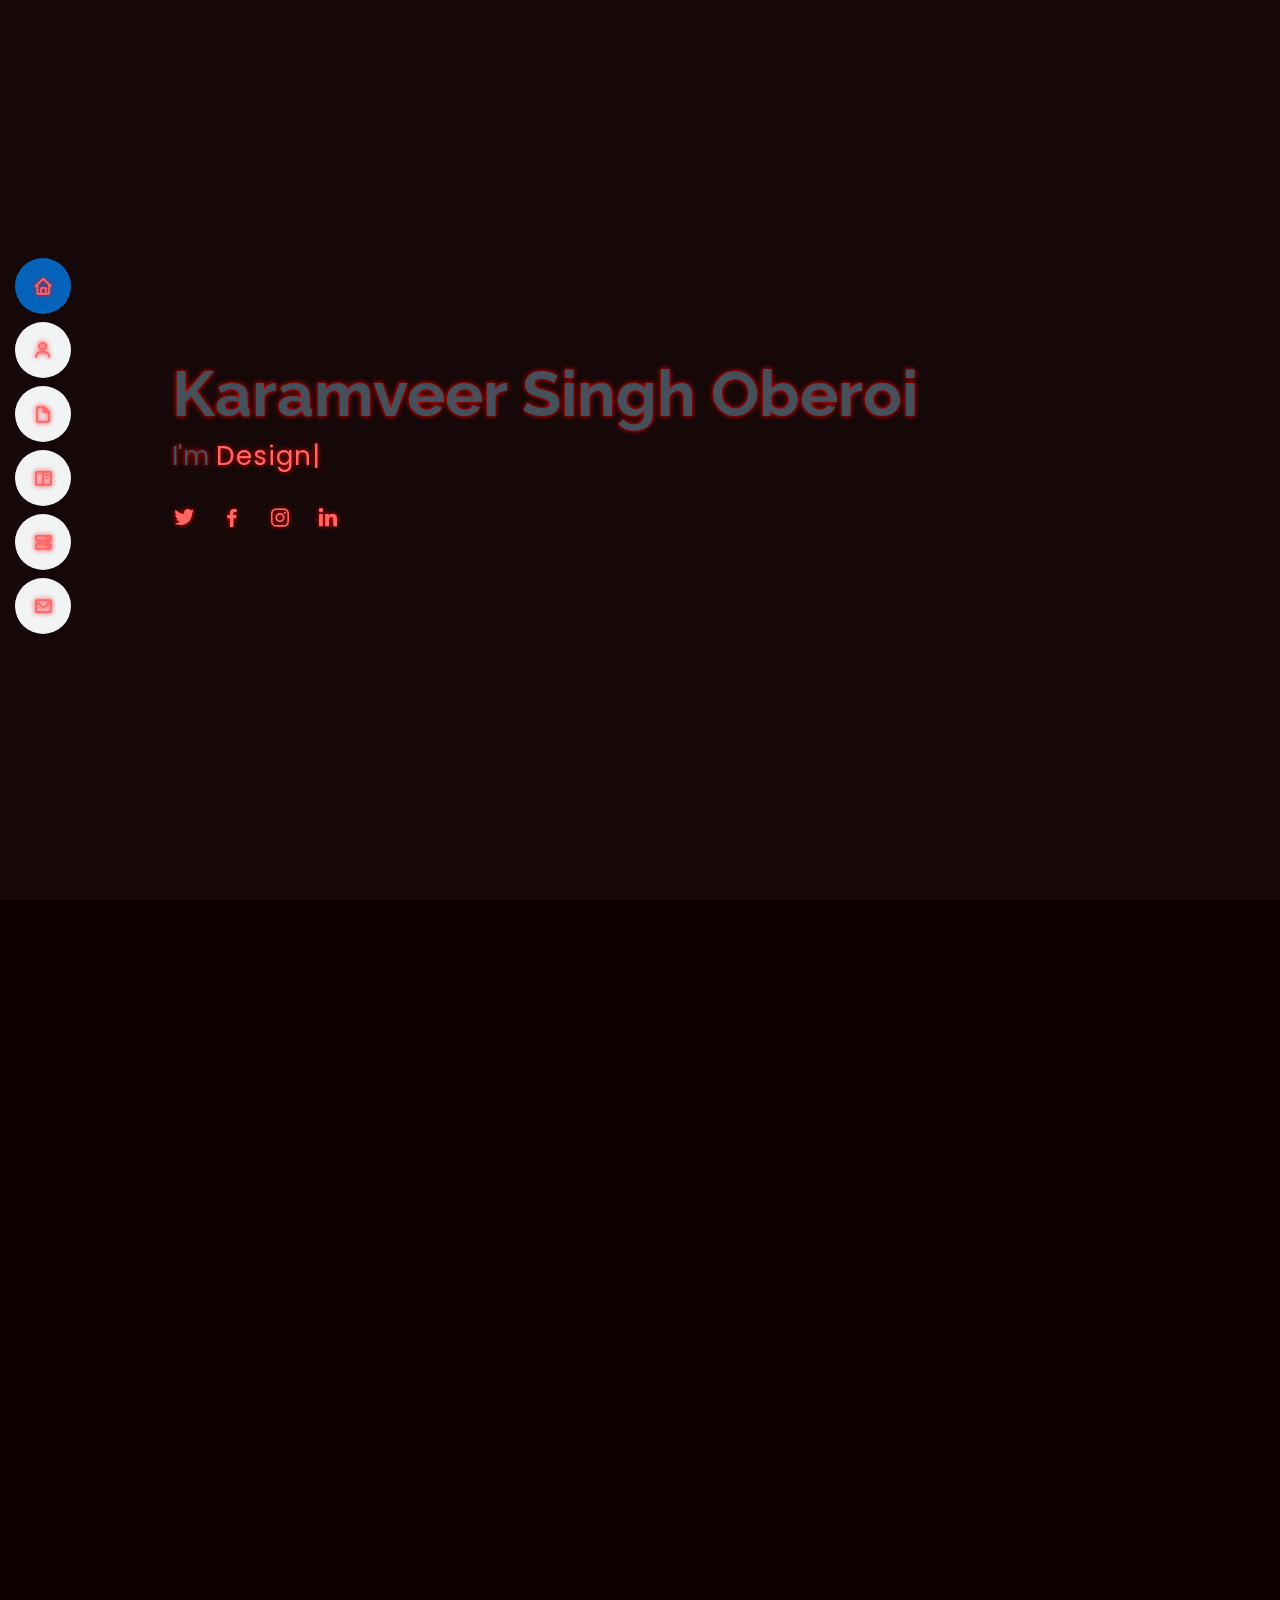
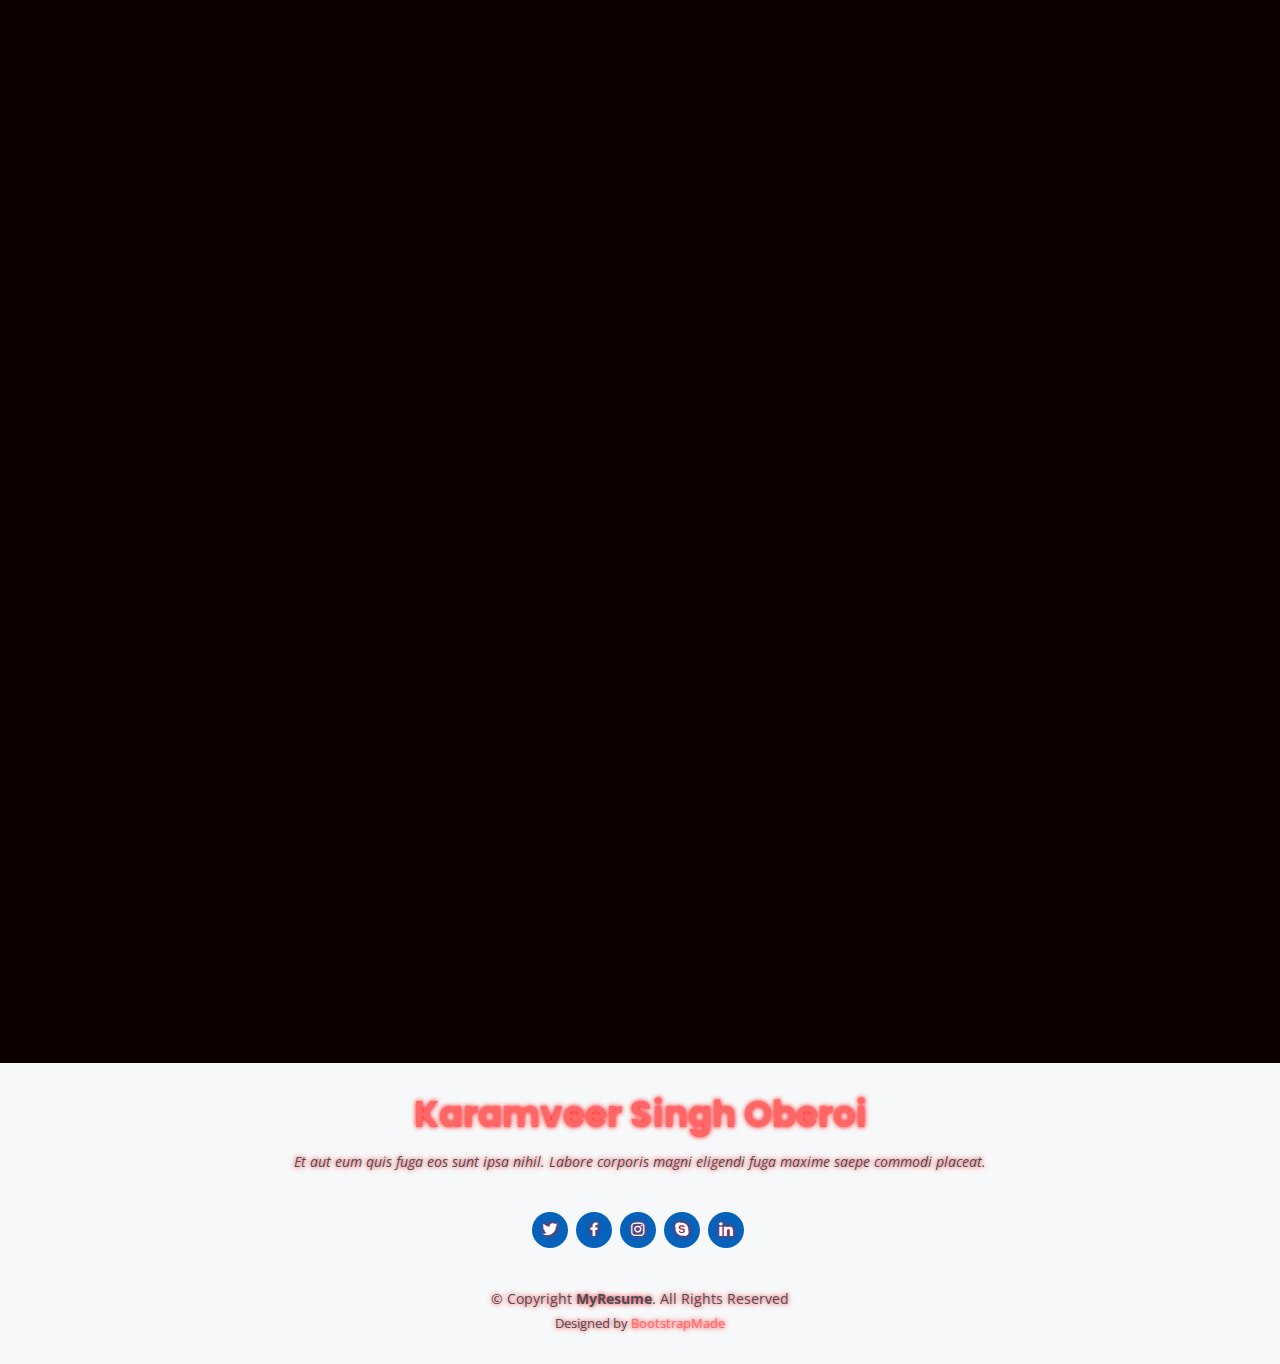
<file: index.html>
<!DOCTYPE html>
<html lang="en">

<head>
  <meta charset="utf-8">
  <meta content="width=device-width, initial-scale=1.0" name="viewport">

  <title>MyResume Bootstrap Template - Index</title>
  <meta content="" name="description">
  <meta content="" name="keywords">

  <!-- Favicons -->
  <link href="assets/img/favicon.png" rel="icon">
  <link href="assets/img/apple-touch-icon.png" rel="apple-touch-icon">

  <!-- Google Fonts -->
  <link href="https://fonts.googleapis.com/css?family=Open+Sans:300,300i,400,400i,600,600i,700,700i|Raleway:300,300i,400,400i,500,500i,600,600i,700,700i|Poppins:300,300i,400,400i,500,500i,600,600i,700,700i" rel="stylesheet">

  <!-- Vendor CSS Files -->
  <link href="assets/vendor/aos/aos.css" rel="stylesheet">
  <link href="assets/vendor/bootstrap/css/bootstrap.min.css" rel="stylesheet">
  <link href="assets/vendor/bootstrap-icons/bootstrap-icons.css" rel="stylesheet">
  <link href="assets/vendor/boxicons/css/boxicons.min.css" rel="stylesheet">
  <link href="assets/vendor/glightbox/css/glightbox.min.css" rel="stylesheet">
  <link href="assets/vendor/swiper/swiper-bundle.min.css" rel="stylesheet">

  <!-- Template Main CSS File -->
  <link href="assets/css/style.css" rel="stylesheet">

  <!-- =======================================================
  * Template Name: MyResume
  * Updated: Jan 29 2024 with Bootstrap v5.3.2
  * Template URL: https://bootstrapmade.com/free-html-bootstrap-template-my-resume/
  * Author: BootstrapMade.com
  * License: https://bootstrapmade.com/license/
  ======================================================== -->
</head>

<body>
  <div class="scanline"></div>

  <!-- ======= Mobile nav toggle button ======= -->
  <!-- <button type="button" class="mobile-nav-toggle d-xl-none"><i class="bi bi-list mobile-nav-toggle"></i></button> -->
  <i class="bi bi-list mobile-nav-toggle d-lg-none"></i>
  <!-- ======= Header ======= -->
  <header id="header" class="d-flex flex-column justify-content-center">

    <nav id="navbar" class="navbar nav-menu">
      <ul>
        <li><a href="#hero" class="nav-link scrollto active"><i class="bx bx-home"></i> <span>Home</span></a></li>
        <li><a href="#about" class="nav-link scrollto"><i class="bx bx-user"></i> <span>About</span></a></li>
        <li><a href="#resume" class="nav-link scrollto"><i class="bx bx-file-blank"></i> <span>Resume</span></a></li>
        <li><a href="#portfolio" class="nav-link scrollto"><i class="bx bx-book-content"></i> <span>Portfolio</span></a></li>
        <li><a href="#services" class="nav-link scrollto"><i class="bx bx-server"></i> <span>Services</span></a></li>
        <li><a href="#contact" class="nav-link scrollto"><i class="bx bx-envelope"></i> <span>Contact</span></a></li>
      </ul>
    </nav><!-- .nav-menu -->

  </header><!-- End Header -->

  <!-- ======= Hero Section ======= -->
  <section id="hero" class="d-flex flex-column justify-content-center">
    <div class="container" data-aos="zoom-in" data-aos-delay="100">
      <h1>Karamveer Singh Oberoi</h1>
      <p>I'm <span class="typed" data-typed-items="Designer, Developer, Freelancer"></span></p>
      <div class="social-links">
        <a href="#" class="twitter"><i class="bx bxl-twitter"></i></a>
        <a href="#" class="facebook"><i class="bx bxl-facebook"></i></a>
        <a href="#" class="instagram"><i class="bx bxl-instagram"></i></a>
        <a href="#" class="linkedin"><i class="bx bxl-linkedin"></i></a>
      </div>
    </div>
  </section><!-- End Hero -->

  <main id="main">

    <!-- ======= About Section ======= -->
    <section id="about" class="about">
      <div class="container" data-aos="fade-up">

        <div class="section-title">
          <h2>About</h2>
        </div>

        <div class="row">
          <div class="col-lg-4">
            <img src="assets/img/profile-img.jpg" class="img-fluid" alt="">
          </div>
          <div class="col-lg-8 pt-4 pt-lg-0 content">
            <h3>Developer</h3>
            <p class="fst-italic">
              Lorem ipsum dolor sit amet, consectetur adipiscing elit, sed do eiusmod tempor incididunt ut labore et dolore
              magna aliqua.
            </p>
            <div class="row">
              <div class="col-lg-6">
                <ul>
                  <li><i class="bi bi-chevron-right"></i> <strong>Birthday:</strong> <span>01 September 2003</span></li>
                  <li><i class="bi bi-chevron-right"></i> <strong>Website:</strong> <span>www.veer.com</span></li>
                  <li><i class="bi bi-chevron-right"></i> <strong>Phone:</strong> <span>+91 9359791895</span></li>
                  <li><i class="bi bi-chevron-right"></i> <strong>City:</strong> <span>Washim, Maharashtra, India</span></li>
                </ul>
              </div>
              <div class="col-lg-6">
                <ul>
                  <li><i class="bi bi-chevron-right"></i> <strong>Age:</strong> <span>20</span></li>
                  <li><i class="bi bi-chevron-right"></i> <strong>Degree:</strong> <span>Currently Pursuing B.E in CSE</span></li>
                  <li><i class="bi bi-chevron-right"></i> <strong>PhEmailone:</strong> <span>karamoberoi19@gmail.com</span></li>
                  <li><i class="bi bi-chevron-right"></i> <strong>Freelance:</strong> <span>Available</span></li>
                </ul>
              </div>
            </div>
            <!-- <p>
              Officiis eligendi itaque labore et dolorum mollitia officiis optio vero. Quisquam sunt adipisci omnis et ut. Nulla accusantium dolor incidunt officia tempore. Et eius omnis.
              Cupiditate ut dicta maxime officiis quidem quia. Sed et consectetur qui quia repellendus itaque neque. Aliquid amet quidem ut quaerat cupiditate. Ab et eum qui repellendus omnis culpa magni laudantium dolores.
            </p> -->
          </div>
        </div>

      </div>
    </section><!-- End About Section -->

    <!-- ======= Facts Section ======= -->
    <section id="facts" class="facts">
      <div class="container" data-aos="fade-up">

        <div class="section-title">
          <h2>Facts</h2>
          <p>    📘 Currently pursuing a Bachelor of Engineering in Computer Science and Engineering from P.R. Pote Patil College of Engineering and Management, Amravati.<br>

            🏫 My educational journey started at Mount Carmel School, Washim, where I kickstarted my tech journey with a Microsoft Certified Application Development course in 5th grade.<br>
            
            🎓 Subsequently, I delved deeper into tech by completing a Diploma in Computer Science and Engineering from Dr. Pajabrao Deshmukh Polytechnic, Amravati. During my diploma, I crafted a cool Vehicle Management System using Advanced Java Programming. 🚗<br>
            
            🌟 In my final year of diploma, I built an E-commerce website for bikes from the ground up, showcasing my passion for web development. <br>
            
            📄 Alongside projects, I showcased my technical prowess by presenting papers at competitions, refining both my communication and presentation skills. 📝<br>
            
            🎒 After completing my diploma, I earned admission to P.R. Pote Patil College of Engineering and Management, where I initiated an innovative Chatbot project using Python.<br>
            
            💻 Currently, I'm immersed in the development of Mediconnectub, a healthcare accessibility revolution through a cutting-edge website. ⚕️    </p></div>

        <div class="row">

          <div class="col-lg-3 col-md-6">
            <div class="count-box">
              <i class="bi bi-emoji-smile"></i>
              <span data-purecounter-start="0" data-purecounter-end="0" data-purecounter-duration="1" class="purecounter"></span>
              <p>Happy Clients</p>
            </div>
          </div>

          <div class="col-lg-3 col-md-6 mt-5 mt-md-0">
            <div class="count-box">
              <i class="bi bi-journal-richtext"></i>
              <span data-purecounter-start="0" data-purecounter-end="2" data-purecounter-duration="1" class="purecounter"></span>
              <p>Projects</p>
            </div>
          </div>

          <div class="col-lg-3 col-md-6 mt-5 mt-lg-0">
            <div class="count-box">
              <i class="bi bi-headset"></i>
              <span data-purecounter-start="0" data-purecounter-end="0" data-purecounter-duration="1" class="purecounter"></span>
              <p>Hours Of Support</p>
            </div>
          </div>

          <div class="col-lg-3 col-md-6 mt-5 mt-lg-0">
            <div class="count-box">
              <i class="bi bi-award"></i>
              <span data-purecounter-start="0" data-purecounter-end="0" data-purecounter-duration="1" class="purecounter"></span>
              <p>Awards</p>
            </div>
          </div>

        </div>

      </div>
    </section><!-- End Facts Section -->

    <!-- ======= Skills Section ======= -->
    <section id="skills" class="skills section-bg">
      <div class="container" data-aos="fade-up">

        <div class="section-title">
          <h2>Skills</h2>
          <p>Magnam dolores commodi suscipit. Necessitatibus eius consequatur ex aliquid fuga eum quidem. Sit sint consectetur velit. Quisquam quos quisquam cupiditate. Et nemo qui impedit suscipit alias ea. Quia fugiat sit in iste officiis commodi quidem hic quas.</p>
        </div>

        <div class="row skills-content">

          <div class="col-lg-6">

            <div class="progress">
              <span class="skill">HTML <i class="val">100%</i></span>
              <div class="progress-bar-wrap">
                <div class="progress-bar" role="progressbar" aria-valuenow="100" aria-valuemin="0" aria-valuemax="100"></div>
              </div>
            </div>

            <div class="progress">
              <span class="skill">CSS <i class="val">90%</i></span>
              <div class="progress-bar-wrap">
                <div class="progress-bar" role="progressbar" aria-valuenow="90" aria-valuemin="0" aria-valuemax="100"></div>
              </div>
            </div>

            <div class="progress">
              <span class="skill">JavaScript <i class="val">75%</i></span>
              <div class="progress-bar-wrap">
                <div class="progress-bar" role="progressbar" aria-valuenow="75" aria-valuemin="0" aria-valuemax="100"></div>
              </div>
            </div>

          </div>

          <div class="col-lg-6">

            <div class="progress">
              <span class="skill">PHP <i class="val">80%</i></span>
              <div class="progress-bar-wrap">
                <div class="progress-bar" role="progressbar" aria-valuenow="80" aria-valuemin="0" aria-valuemax="100"></div>
              </div>
            </div>

            <div class="progress">
              <span class="skill">WordPress/CMS <i class="val">90%</i></span>
              <div class="progress-bar-wrap">
                <div class="progress-bar" role="progressbar" aria-valuenow="90" aria-valuemin="0" aria-valuemax="100"></div>
              </div>
            </div>

            <div class="progress">
              <span class="skill">Photoshop <i class="val">55%</i></span>
              <div class="progress-bar-wrap">
                <div class="progress-bar" role="progressbar" aria-valuenow="55" aria-valuemin="0" aria-valuemax="100"></div>
              </div>
            </div>

          </div>

        </div>

      </div>
    </section><!-- End Skills Section -->

    <!-- ======= Resume Section ======= -->
    <section id="resume" class="resume">
      <div class="container" data-aos="fade-up">

        <div class="section-title">
          <h2>Resume</h2>
          <p>Magnam dolores commodi suscipit. Necessitatibus eius consequatur ex aliquid fuga eum quidem. Sit sint consectetur velit. Quisquam quos quisquam cupiditate. Et nemo qui impedit suscipit alias ea. Quia fugiat sit in iste officiis commodi quidem hic quas.</p>
        </div>

        <div class="row">
          <div class="col-lg-6">
            <h3 class="resume-title">Sumary</h3>
            <div class="resume-item pb-0">
              <h4>Karamveer Singh Oberoi</h4>
              <p><em>Innovative and deadline-driven Graphic Designer and Developer with experience designing and developing user-centered digital/print marketing material from initial concept to final, polished deliverable.</em></p>
              <ul>
                <li>Flat No.1, Jasraj Apartment, Hingoli Naka, Washim, Maharashtra, India</li>
                <li>9359791895</li>
                <li>karamoberoi19@gmail.com</li>
              </ul>
            </div>

            <h3 class="resume-title">Education</h3>
            <div class="resume-item">
              <h4>School</h4>
              <h5>2007-2019</h5>
              <p><em>Mount Carmel School, Washim</em></p>
              <p>Mount Carmel English Primary School, located in Washim, Maharashtra, is a well-regarded educational institution1. The school offers classes from 1st to 10th grade</p>
            </div>
            <div class="resume-item">
              <h4>Diploma in Computer Science And Enginnering</h4>
              <h5>2020-2023</h5>
              <p><em>Dr.Panjabrao Deshmukh Rural Polytechnic College, Amravati</em></p>
              <p>It is a great College</p>
            </div>
            <div class="resume-item">
              <h4>Bachelor of Engineering in Coputer Sceince and Engineering</h4>
              <h5>2023-2026</h5>
              <p><em>P.R Pote Patil College of Engineering and Management, Amravati</em></p>
              <p>It is a great College</p>
            </div>
          </div>
          <div class="col-lg-6">
            <h3 class="resume-title">Professional Experience</h3>
            <div class="resume-item">
              <h4>Application Development course</h4>
              <h5>2014-2014</h5>
              <p><em>Mount Carmel School,Washim</em></p>
              <ul>
                <li>Lead in the design, development, and implementation of the graphic, layout, and production communication materials</li>
                <li>Delegate tasks to the 7 members of the design team and provide counsel on all aspects of the project. </li>
                <li>Supervise the assessment of all graphic materials in order to ensure quality and accuracy of the design</li>

              </ul>
            </div>
            <div class="resume-item">
              <h4>Diploma Final Year Project</h4>
              <h5>2022-2023</h5>
              <p><em>Dr.Panjabrao Deshmukh Rural Polytechnic,Amravati</em></p>
              <ul>
                <li>Role: Led a cross-functional team as the Team Lead for both Frontend and Backend development during the final year of my Diploma.</li>
                <li>🖥️ Frontend Lead: Spearheaded the design and implementation of the user interface, ensuring an intuitive and seamless user experience.</li>
                <li>⚙️ Backend Lead: Orchestrated the development of the backend infrastructure, managing databases, server-side logic, and ensuring robust functionality.</li>
                <li>Successfully secured sponsorship from Suzuki Showroom for the BikerHub project, establishing a valuable industry partnership.</li>
              </ul>
            </div>
            <div class="resume-item">
              <h4>MediConnectHub- First Enigneering project for my career</h4>
              <h5>2023-present</h5>
              <p><em>P.R Pote Patil COllege of Engineering and Management, Amravati</em></p>
              <ul>

                <li>Lead in the design, development, and implementation of the graphic, layout, and production communication materials</li>
                <li>Delegate tasks to the 7 members of the design team and provide counsel on all aspects of the project. </li>
                <li>Supervise the assessment of all graphic materials in order to ensure quality and accuracy of the design</li>

              </ul>
            </div>
          </div>
        </div>

      </div>
    </section><!-- End Resume Section -->

    <!-- ======= Portfolio Section ======= -->
    <section id="portfolio" class="portfolio section-bg">
      <div class="container" data-aos="fade-up">

        <div class="section-title">
          <h2>Gallery</h2>
          <p>Magnam dolores commodi suscipit. Necessitatibus eius consequatur ex aliquid fuga eum quidem. Sit sint consectetur velit. Quisquam quos quisquam cupiditate. Et nemo qui impedit suscipit alias ea. Quia fugiat sit in iste officiis commodi quidem hic quas.</p>
        </div>

        <div class="row">
          <div class="col-lg-12 d-flex justify-content-center" data-aos="fade-up" data-aos-delay="100">
            <ul id="portfolio-flters">
              <li data-filter="*" class="filter-active">Life</li>
              <li data-filter=".filter-app">BikeMahitti</li>
              <li data-filter=".filter-card">MediConnectHub</li>
            </ul>
          </div>
        </div>

        <div class="row portfolio-container" data-aos="fade-up" data-aos-delay="200">

          <div class="col-lg-4 col-md-6 portfolio-item filter-app">
            <div class="portfolio-wrap">
              <img src="assets/img/portfolio/portfolio-1.jpg" class="img-fluid" alt="">
              <div class="portfolio-info">
                <h4>App 1</h4>
                <p>App</p>
                <div class="portfolio-links">
                  <a href="assets/img/portfolio/portfolio-1.jpg" data-gallery="portfolioGallery" class="portfolio-lightbox" title="App 1"><i class="bx bx-plus"></i></a>
                  <a href="portfolio-details.html" class="portfolio-details-lightbox" data-glightbox="type: external" title="Portfolio Details"><i class="bx bx-link"></i></a>
                </div>
              </div>
            </div>
          </div>

          <div class="col-lg-4 col-md-6 portfolio-item filter-web">
            <div class="portfolio-wrap">
              <img src="assets/img/portfolio/portfolio-2.jpg" class="img-fluid" alt="">
              <div class="portfolio-info">
                <h4>Web 3</h4>
                <p>Web</p>
                <div class="portfolio-links">
                  <a href="assets/img/portfolio/portfolio-2.jpg" data-gallery="portfolioGallery" class="portfolio-lightbox" title="Web 3"><i class="bx bx-plus"></i></a>
                  <a href="portfolio-details.html" class="portfolio-details-lightbox" data-glightbox="type: external" title="Portfolio Details"><i class="bx bx-link"></i></a>
                </div>
              </div>
            </div>
          </div>

          <div class="col-lg-4 col-md-6 portfolio-item filter-app">
            <div class="portfolio-wrap">
              <img src="assets/img/portfolio/portfolio-3.jpg" class="img-fluid" alt="">
              <div class="portfolio-info">
                <h4>App 2</h4>
                <p>App</p>
                <div class="portfolio-links">
                  <a href="assets/img/portfolio/portfolio-3.jpg" data-gallery="portfolioGallery" class="portfolio-lightbox" title="App 2"><i class="bx bx-plus"></i></a>
                  <a href="portfolio-details.html" class="portfolio-details-lightbox" data-glightbox="type: external" title="Portfolio Details"><i class="bx bx-link"></i></a>
                </div>
              </div>
            </div>
          </div>

          <div class="col-lg-4 col-md-6 portfolio-item filter-card">
            <div class="portfolio-wrap">
              <img src="assets/img/portfolio/portfolio-4.jpg" class="img-fluid" alt="">
              <div class="portfolio-info">
                <h4>Card 2</h4>
                <p>Card</p>
                <div class="portfolio-links">
                  <a href="assets/img/portfolio/portfolio-4.jpg" data-gallery="portfolioGallery" class="portfolio-lightbox" title="Card 2"><i class="bx bx-plus"></i></a>
                  <a href="portfolio-details.html" class="portfolio-details-lightbox" data-glightbox="type: external" title="Portfolio Details"><i class="bx bx-link"></i></a>
                </div>
              </div>
            </div>
          </div>

          <div class="col-lg-4 col-md-6 portfolio-item filter-web">
            <div class="portfolio-wrap">
              <img src="assets/img/portfolio/portfolio-5.jpg" class="img-fluid" alt="">
              <div class="portfolio-info">
                <h4>Web 2</h4>
                <p>Web</p>
                <div class="portfolio-links">
                  <a href="assets/img/portfolio/portfolio-5.jpg" data-gallery="portfolioGallery" class="portfolio-lightbox" title="Web 2"><i class="bx bx-plus"></i></a>
                  <a href="portfolio-details.html" class="portfolio-details-lightbox" data-glightbox="type: external" title="Portfolio Details"><i class="bx bx-link"></i></a>
                </div>
              </div>
            </div>
          </div>

          <div class="col-lg-4 col-md-6 portfolio-item filter-app">
            <div class="portfolio-wrap">
              <img src="assets/img/portfolio/portfolio-6.jpg" class="img-fluid" alt="">
              <div class="portfolio-info">
                <h4>App 3</h4>
                <p>App</p>
                <div class="portfolio-links">
                  <a href="assets/img/portfolio/portfolio-6.jpg" data-gallery="portfolioGallery" class="portfolio-lightbox" title="App 3"><i class="bx bx-plus"></i></a>
                  <a href="portfolio-details.html" class="portfolio-details-lightbox" data-glightbox="type: external" title="Portfolio Details"><i class="bx bx-link"></i></a>
                </div>
              </div>
            </div>
          </div>

          <div class="col-lg-4 col-md-6 portfolio-item filter-card">
            <div class="portfolio-wrap">
              <img src="assets/img/portfolio/portfolio-7.jpg" class="img-fluid" alt="">
              <div class="portfolio-info">
                <h4>Card 1</h4>
                <p>Card</p>
                <div class="portfolio-links">
                  <a href="assets/img/portfolio/portfolio-7.jpg" data-gallery="portfolioGallery" class="portfolio-lightbox" title="Card 1"><i class="bx bx-plus"></i></a>
                  <a href="portfolio-details.html" class="portfolio-details-lightbox" data-glightbox="type: external" title="Portfolio Details"><i class="bx bx-link"></i></a>
                </div>
              </div>
            </div>
          </div>

          <div class="col-lg-4 col-md-6 portfolio-item filter-card">
            <div class="portfolio-wrap">
              <img src="assets/img/portfolio/portfolio-8.jpg" class="img-fluid" alt="">
              <div class="portfolio-info">
                <h4>Card 3</h4>
                <p>Card</p>
                <div class="portfolio-links">
                  <a href="assets/img/portfolio/portfolio-8.jpg" data-gallery="portfolioGallery" class="portfolio-lightbox" title="Card 3"><i class="bx bx-plus"></i></a>
                  <a href="portfolio-details.html" class="portfolio-details-lightbox" data-glightbox="type: external" title="Portfolio Details"><i class="bx bx-link"></i></a>
                </div>
              </div>
            </div>
          </div>

          <div class="col-lg-4 col-md-6 portfolio-item filter-web">
            <div class="portfolio-wrap">
              <img src="assets/img/portfolio/portfolio-9.jpg" class="img-fluid" alt="">
              <div class="portfolio-info">
                <h4>Web 3</h4>
                <p>Web</p>
                <div class="portfolio-links">
                  <a href="assets/img/portfolio/portfolio-9.jpg" data-gallery="portfolioGallery" class="portfolio-lightbox" title="Web 3"><i class="bx bx-plus"></i></a>
                  <a href="portfolio-details.html" class="portfolio-details-lightbox" data-glightbox="type: external" title="Portfolio Details"><i class="bx bx-link"></i></a>
                </div>
              </div>
            </div>
          </div>

        </div>

      </div>
    </section><!-- End Portfolio Section -->

    <!-- ======= Services Section ======= -->
    <section id="services" class="services">
      <div class="container" data-aos="fade-up">

        <div class="section-title">
          <h2>Services</h2>
          <p>Magnam dolores commodi suscipit. Necessitatibus eius consequatur ex aliquid fuga eum quidem. Sit sint consectetur velit. Quisquam quos quisquam cupiditate. Et nemo qui impedit suscipit alias ea. Quia fugiat sit in iste officiis commodi quidem hic quas.</p>
        </div>

        <div class="row">

          <div class="col-lg-4 col-md-6 d-flex align-items-stretch" data-aos="zoom-in" data-aos-delay="100">
            <div class="icon-box iconbox-blue">
              <div class="icon">
                <svg width="100" height="100" viewBox="0 0 600 600" xmlns="http://www.w3.org/2000/svg">
                  <path stroke="none" stroke-width="0" fill="#f5f5f5" d="M300,521.0016835830174C376.1290562159157,517.8887921683347,466.0731472004068,529.7835943286574,510.70327084640275,468.03025145048787C554.3714126377745,407.6079735673963,508.03601936045806,328.9844924480964,491.2728898941984,256.3432110539036C474.5976632858925,184.082847569629,479.9380746630129,96.60480741107993,416.23090153303,58.64404602377083C348.86323505073057,18.502131276798302,261.93793281208167,40.57373210992963,193.5410806939664,78.93577620505333C130.42746243093433,114.334589627462,98.30271207620316,179.96522072025542,76.75703585869454,249.04625023123273C51.97151888228291,328.5150500222984,13.704378332031375,421.85034740162234,66.52175969318436,486.19268352777647C119.04800174914682,550.1803526380478,217.28368757567262,524.383925680826,300,521.0016835830174"></path>
                </svg>
                <i class="bx bxl-dribbble"></i>
              </div>
              <h4><a href="">Portfolio Creation</a></h4>
              <p>Voluptatum deleniti atque corrupti quos dolores et quas molestias excepturi</p>
            </div>
          </div>

          <div class="col-lg-4 col-md-6 d-flex align-items-stretch mt-4 mt-md-0" data-aos="zoom-in" data-aos-delay="200">
            <div class="icon-box iconbox-orange ">
              <div class="icon">
                <svg width="100" height="100" viewBox="0 0 600 600" xmlns="http://www.w3.org/2000/svg">
                  <path stroke="none" stroke-width="0" fill="#f5f5f5" d="M300,582.0697525312426C382.5290701553225,586.8405444964366,449.9789794690241,525.3245884688669,502.5850820975895,461.55621195738473C556.606425686781,396.0723002908107,615.8543463187945,314.28637112970534,586.6730223649479,234.56875336149918C558.9533121215079,158.8439757836574,454.9685369536778,164.00468322053177,381.49747125262974,130.76875717737553C312.15926192815925,99.40240125094834,248.97055460311594,18.661163978235184,179.8680185752513,50.54337015887873C110.5421016452524,82.52863877960104,119.82277516462835,180.83849132639028,109.12597500060166,256.43424936330496C100.08760227029461,320.3096726198365,92.17705696193138,384.0621239912766,124.79988738764834,439.7174275375508C164.83382741302287,508.01625554203684,220.96474134820875,577.5009287672846,300,582.0697525312426"></path>
                </svg>
                <i class="bx bx-file"></i>
              </div>
              <h4><a href="">Static Website Creation</a></h4>
              <p>Duis aute irure dolor in reprehenderit in voluptate velit esse cillum dolore</p>
            </div>
          </div>

          <div class="col-lg-4 col-md-6 d-flex align-items-stretch mt-4 mt-lg-0" data-aos="zoom-in" data-aos-delay="300">
            <div class="icon-box iconbox-pink">
              <div class="icon">
                <svg width="100" height="100" viewBox="0 0 600 600" xmlns="http://www.w3.org/2000/svg">
                  <path stroke="none" stroke-width="0" fill="#f5f5f5" d="M300,541.5067337569781C382.14930387511276,545.0595476570109,479.8736841581634,548.3450877840088,526.4010558755058,480.5488172755941C571.5218469581645,414.80211281144784,517.5187510058486,332.0715597781072,496.52539010469104,255.14436215662573C477.37192572678356,184.95920475031193,473.57363656557914,105.61284051026155,413.0603344069578,65.22779650032875C343.27470386102294,18.654635553484475,251.2091493199835,5.337323636656869,175.0934190732945,40.62881213300186C97.87086631185822,76.43348514350839,51.98124368387456,156.15599469081315,36.44837278890362,239.84606092416172C21.716077023791087,319.22268207091537,43.775223500013084,401.1760424656574,96.891909868211,461.97329694683043C147.22146801428983,519.5804099606455,223.5754009179313,538.201503339737,300,541.5067337569781"></path>
                </svg>
                <i class="bx bx-tachometer"></i>
              </div>
              <h4><a href="">Dynamic Webiste Creation</a></h4>
              <p>Excepteur sint occaecat cupidatat non proident, sunt in culpa qui officia</p>
            </div>
          </div>

          <div class="col-lg-4 col-md-6 d-flex align-items-stretch mt-4" data-aos="zoom-in" data-aos-delay="100">
            <div class="icon-box iconbox-yellow">
              <div class="icon">
                <svg width="100" height="100" viewBox="0 0 600 600" xmlns="http://www.w3.org/2000/svg">
                  <path stroke="none" stroke-width="0" fill="#f5f5f5" d="M300,503.46388370962813C374.79870501325706,506.71871716319447,464.8034551963731,527.1746412648533,510.4981551193396,467.86667711651364C555.9287308511215,408.9015244558933,512.6030010748507,327.5744911775523,490.211057578863,256.5855673507754C471.097692560561,195.9906835881958,447.69079081568157,138.11976852964426,395.19560036434837,102.3242989838813C329.3053358748298,57.3949838291264,248.02791733380457,8.279543830951368,175.87071277845988,42.242879143198664C103.41431057327972,76.34704239035025,93.79494320519305,170.9812938413882,81.28167332365135,250.07896920659033C70.17666984294237,320.27484674793965,64.84698225790005,396.69656628748305,111.28512138212992,450.4950937839243C156.20124167950087,502.5303643271138,231.32542653798444,500.4755392045468,300,503.46388370962813"></path>
                </svg>
                <i class="bx bx-layer"></i>
              </div>
              <h4><a href="">Java Application</a></h4>
              <p>At vero eos et accusamus et iusto odio dignissimos ducimus qui blanditiis</p>
            </div>
          </div>

          <div class="col-lg-4 col-md-6 d-flex align-items-stretch mt-4" data-aos="zoom-in" data-aos-delay="200">
            <div class="icon-box iconbox-red">
              <div class="icon">
                <svg width="100" height="100" viewBox="0 0 600 600" xmlns="http://www.w3.org/2000/svg">
                  <path stroke="none" stroke-width="0" fill="#f5f5f5" d="M300,532.3542879108572C369.38199826031484,532.3153073249985,429.10787420159085,491.63046689027357,474.5244479745417,439.17860296908856C522.8885846962883,383.3225815378663,569.1668002868075,314.3205725914397,550.7432151929288,242.7694973846089C532.6665558377875,172.5657663291529,456.2379748765914,142.6223662098291,390.3689995646985,112.34683881706744C326.66090330228417,83.06452184765237,258.84405631176094,53.51806209861945,193.32584062364296,78.48882559362697C121.61183558270385,105.82097193414197,62.805066853699245,167.19869350419734,48.57481801355237,242.6138429142374C34.843463184063346,315.3850353017275,76.69343916112496,383.4422959591041,125.22947124332185,439.3748458443577C170.7312796277747,491.8107796887764,230.57421082200815,532.3932930995766,300,532.3542879108572"></path>
                </svg>
                <i class="bx bx-slideshow"></i>
              </div>
              <h4><a href="">Custom asistant or chatbot</a></h4>
              <p>Quis consequatur saepe eligendi voluptatem consequatur dolor consequuntur</p>
            </div>
          </div>

          <div class="col-lg-4 col-md-6 d-flex align-items-stretch mt-4" data-aos="zoom-in" data-aos-delay="300">
            <div class="icon-box iconbox-teal">
              <div class="icon">
                <svg width="100" height="100" viewBox="0 0 600 600" xmlns="http://www.w3.org/2000/svg">
                  <path stroke="none" stroke-width="0" fill="#f5f5f5" d="M300,566.797414625762C385.7384707136149,576.1784315230908,478.7894351017131,552.8928747891023,531.9192734346935,484.94944893311C584.6109503024035,417.5663521118492,582.489472248146,322.67544863468447,553.9536738515405,242.03673114598146C529.1557734026468,171.96086150256528,465.24506316201064,127.66468636344209,395.9583748389544,100.7403814666027C334.2173773831606,76.7482773500951,269.4350130405921,84.62216499799875,207.1952322260088,107.2889140133804C132.92018162631612,134.33871894543012,41.79353780512637,160.00259165414826,22.644507872594943,236.69541883565114C3.319112789854554,314.0945973066697,72.72355303640163,379.243833228382,124.04198916343866,440.3218312028393C172.9286146004772,498.5055451809895,224.45579914871206,558.5317968840102,300,566.797414625762"></path>
                </svg>
                <i class="bx bx-arch"></i>
              </div>
              <h4><a href="">Python Advanced</a></h4>
              <p>Modi nostrum vel laborum. Porro fugit error sit minus sapiente sit aspernatur</p>
            </div>
          </div>

        </div>

      </div>
    </section><!-- End Services Section -->

    <!-- ======= Testimonials Section ======= -->
    <section id="testimonials" class="testimonials section-bg">
      <div class="container" data-aos="fade-up">

        <div class="section-title">
          <h2>Testimonials</h2>
        </div>

        <div class="testimonials-slider swiper" data-aos="fade-up" data-aos-delay="100">
          <div class="swiper-wrapper">

            

            <div class="swiper-slide">
              <div class="testimonial-item">
                <img src="assets/img/testimonials/testimonials-2.jpg" class="testimonial-img" alt="">
                <h3>Ayush Chainani</h3>
                <h4>Fellow Developer</h4>
                <p>
                  <i class="bx bxs-quote-alt-left quote-icon-left"></i>
                  Export tempor illum tamen malis malis eram quae irure esse labore quem cillum quid cillum eram malis quorum velit fore eram velit sunt aliqua noster fugiat irure amet legam anim culpa.
                  <i class="bx bxs-quote-alt-right quote-icon-right"></i>
                </p>
              </div>
            </div><!-- End testimonial item -->

           

          </div>
          <div class="swiper-pagination"></div>
        </div>

      </div>
    </section><!-- End Testimonials Section -->

    <!-- ======= Contact Section ======= -->
    <section id="contact" class="contact">
      <div class="container" data-aos="fade-up">

        <div class="section-title">
          <h2>Contact</h2>
        </div>

        <div class="row mt-1">

          <div class="col-lg-4">
            <div class="info">
              <div class="address">
                <i class="bi bi-geo-alt"></i>
                <h4>Location:</h4>
                <p>A108 Adam Street, New York, NY 535022</p>
              </div>

              <div class="email">
                <i class="bi bi-envelope"></i>
                <h4>Email:</h4>
                <p>info@example.com</p>
              </div>

              <div class="phone">
                <i class="bi bi-phone"></i>
                <h4>Call:</h4>
                <p>+1 5589 55488 55s</p>
              </div>

            </div>

          </div>

          <!-- <div class="col-lg-8 mt-5 mt-lg-0">

            <form action="forms/contact.php" method="post" role="form" class="php-email-form">
              <div class="row">
                <div class="col-md-6 form-group">
                  <input type="text" name="name" class="form-control" id="name" placeholder="Your Name" required>
                </div>
                <div class="col-md-6 form-group mt-3 mt-md-0">
                  <input type="email" class="form-control" name="email" id="email" placeholder="Your Email" required>
                </div>
              </div>
              <div class="form-group mt-3">
                <input type="text" class="form-control" name="subject" id="subject" placeholder="Subject" required>
              </div>
              <div class="form-group mt-3">
                <textarea class="form-control" name="message" rows="5" placeholder="Message" required></textarea>
              </div>
              <div class="my-3">
                <div class="loading">Loading</div>
                <div class="error-message"></div>
                <div class="sent-message">Your message has been sent. Thank you!</div>
              </div>
              <div class="text-center"><button type="submit">Send Message</button></div>
            </form>

          </div> -->

        </div>

      </div>
    </section><!-- End Contact Section -->

  </main><!-- End #main -->

  <!-- ======= Footer ======= -->
  <footer id="footer">
    <div class="container">
      <h3>Karamveer Singh Oberoi</h3>
      <p>Et aut eum quis fuga eos sunt ipsa nihil. Labore corporis magni eligendi fuga maxime saepe commodi placeat.</p>
      <div class="social-links">
        <a href="#" class="twitter"><i class="bx bxl-twitter"></i></a>
        <a href="#" class="facebook"><i class="bx bxl-facebook"></i></a>
        <a href="#" class="instagram"><i class="bx bxl-instagram"></i></a>
        <a href="#" class="google-plus"><i class="bx bxl-skype"></i></a>
        <a href="#" class="linkedin"><i class="bx bxl-linkedin"></i></a>
      </div>
      <div class="copyright">
        &copy; Copyright <strong><span>MyResume</span></strong>. All Rights Reserved
      </div>
      <div class="credits">
        <!-- All the links in the footer should remain intact. -->
        <!-- You can delete the links only if you purchased the pro version. -->
        <!-- Licensing information: [license-url] -->
        <!-- Purchase the pro version with working PHP/AJAX contact form: https://bootstrapmade.com/free-html-bootstrap-template-my-resume/ -->
        Designed by <a href="https://bootstrapmade.com/">BootstrapMade</a>
      </div>
    </div>
  </footer><!-- End Footer -->
  <div id="preloader"></div>

  <a href="#" class="back-to-top d-flex align-items-center justify-content-center"><i class="bi bi-arrow-up-short"></i></a>

  <!-- Vendor JS Files -->
  <script src="assets/vendor/purecounter/purecounter_vanilla.js"></script>
  <script src="assets/vendor/aos/aos.js"></script>
  <script src="assets/vendor/bootstrap/js/bootstrap.bundle.min.js"></script>
  <script src="assets/vendor/glightbox/js/glightbox.min.js"></script>
  <script src="assets/vendor/isotope-layout/isotope.pkgd.min.js"></script>
  <script src="assets/vendor/swiper/swiper-bundle.min.js"></script>
  <script src="assets/vendor/typed.js/typed.umd.js"></script>
  <script src="assets/vendor/waypoints/noframework.waypoints.js"></script>
  <script src="assets/vendor/php-email-form/validate.js"></script>

  <!-- Template Main JS File -->
  <script src="assets/js/main.js"></script>

</body>

</html>
</file>
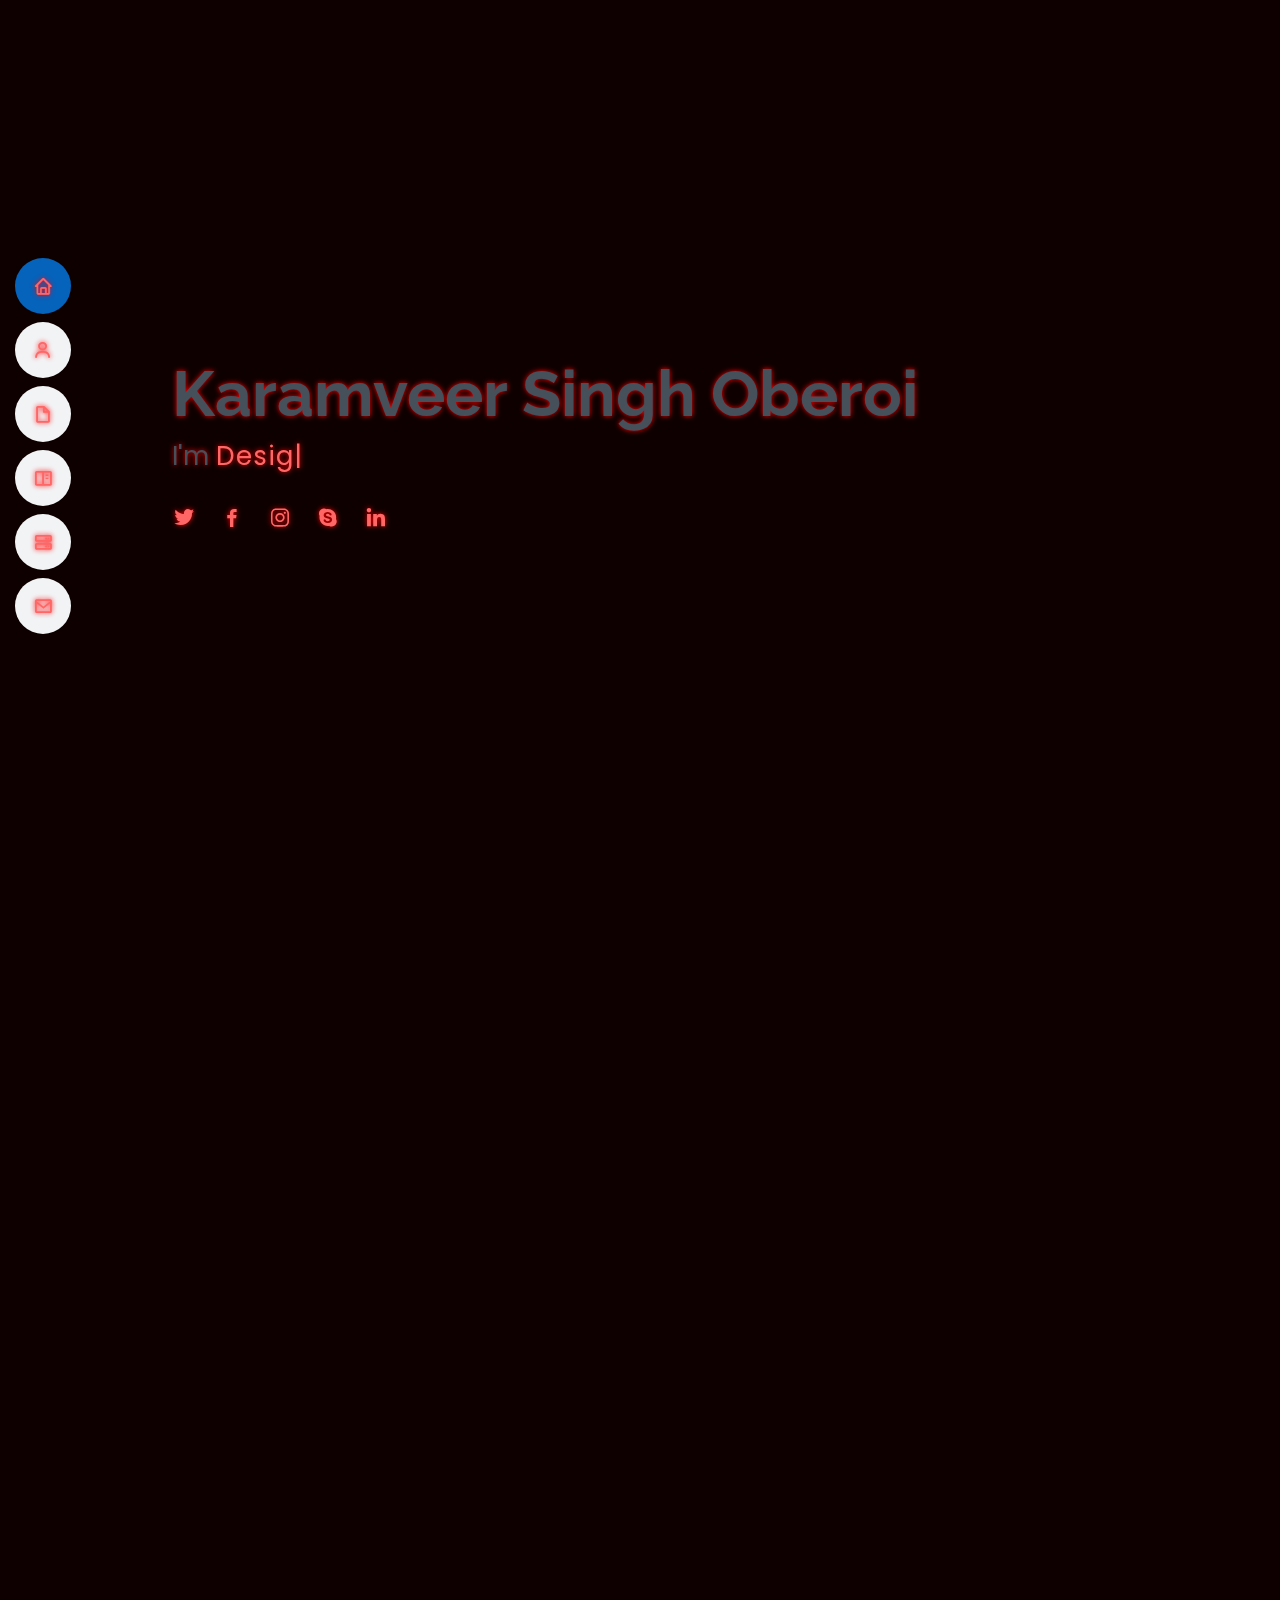
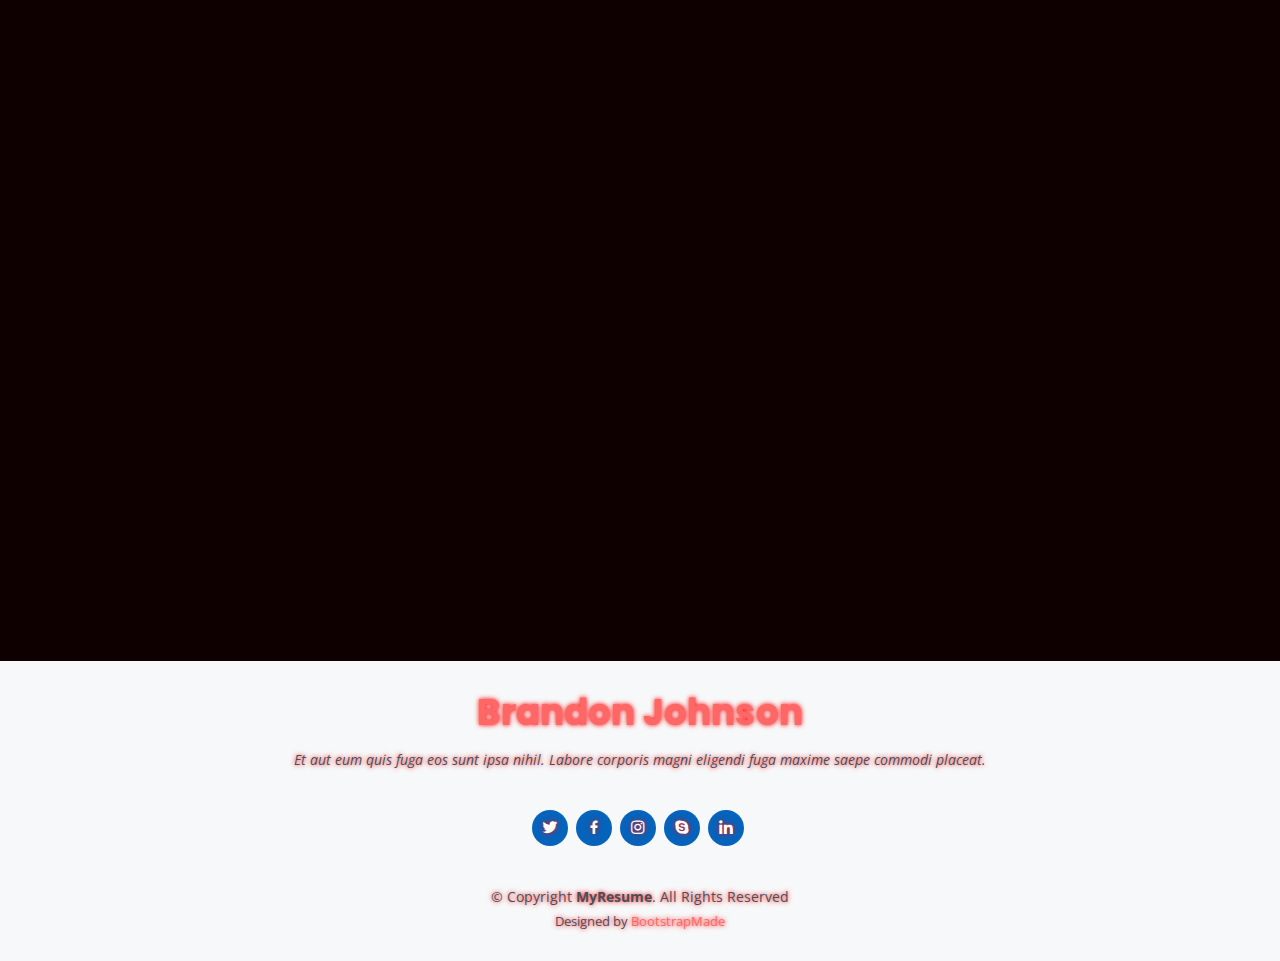
<file: a.html>
<!DOCTYPE html>
<html lang="en">

<head>
  <meta charset="utf-8">
  <meta content="width=device-width, initial-scale=1.0" name="viewport">

  <title>MyResume Bootstrap Template - Index</title>
  <meta content="" name="description">
  <meta content="" name="keywords">

  <!-- Favicons -->
  <link href="assets/img/favicon.png" rel="icon">
  <link href="assets/img/apple-touch-icon.png" rel="apple-touch-icon">

  <!-- Google Fonts -->
  <link href="https://fonts.googleapis.com/css?family=Open+Sans:300,300i,400,400i,600,600i,700,700i|Raleway:300,300i,400,400i,500,500i,600,600i,700,700i|Poppins:300,300i,400,400i,500,500i,600,600i,700,700i" rel="stylesheet">

  <!-- Vendor CSS Files -->
  <link href="assets/vendor/aos/aos.css" rel="stylesheet">
  <link href="assets/vendor/bootstrap/css/bootstrap.min.css" rel="stylesheet">
  <link href="assets/vendor/bootstrap-icons/bootstrap-icons.css" rel="stylesheet">
  <link href="assets/vendor/boxicons/css/boxicons.min.css" rel="stylesheet">
  <link href="assets/vendor/glightbox/css/glightbox.min.css" rel="stylesheet">
  <link href="assets/vendor/swiper/swiper-bundle.min.css" rel="stylesheet">

  <!-- Template Main CSS File -->
  <link href="assets/css/style.css" rel="stylesheet">

  <!-- =======================================================
  * Template Name: MyResume
  * Updated: Jan 29 2024 with Bootstrap v5.3.2
  * Template URL: https://bootstrapmade.com/free-html-bootstrap-template-my-resume/
  * Author: BootstrapMade.com
  * License: https://bootstrapmade.com/license/
  ======================================================== -->
</head>

<body>

  <!-- ======= Mobile nav toggle button ======= -->
  <!-- <button type="button" class="mobile-nav-toggle d-xl-none"><i class="bi bi-list mobile-nav-toggle"></i></button> -->
  <i class="bi bi-list mobile-nav-toggle d-lg-none"></i>
  <!-- ======= Header ======= -->
  <header id="header" class="d-flex flex-column justify-content-center">

    <nav id="navbar" class="navbar nav-menu">
      <ul>
        <li><a href="#hero" class="nav-link scrollto active"><i class="bx bx-home"></i> <span>Home</span></a></li>
        <li><a href="#about" class="nav-link scrollto"><i class="bx bx-user"></i> <span>About</span></a></li>
        <li><a href="#resume" class="nav-link scrollto"><i class="bx bx-file-blank"></i> <span>Resume</span></a></li>
        <li><a href="#portfolio" class="nav-link scrollto"><i class="bx bx-book-content"></i> <span>Portfolio</span></a></li>
        <li><a href="#services" class="nav-link scrollto"><i class="bx bx-server"></i> <span>Services</span></a></li>
        <li><a href="#contact" class="nav-link scrollto"><i class="bx bx-envelope"></i> <span>Contact</span></a></li>
      </ul>
    </nav><!-- .nav-menu -->

  </header><!-- End Header -->

  <!-- ======= Hero Section ======= -->
  <section id="hero" class="d-flex flex-column justify-content-center">
    <div class="container" data-aos="zoom-in" data-aos-delay="100">
      <h1>Karamveer Singh Oberoi</h1>
      <p>I'm <span class="typed" data-typed-items="Designer, Developer, Freelancer"></span></p>
      <div class="social-links">
        <a href="#" class="twitter"><i class="bx bxl-twitter"></i></a>
        <a href="#" class="facebook"><i class="bx bxl-facebook"></i></a>
        <a href="#" class="instagram"><i class="bx bxl-instagram"></i></a>
        <a href="#" class="google-plus"><i class="bx bxl-skype"></i></a>
        <a href="#" class="linkedin"><i class="bx bxl-linkedin"></i></a>
      </div>
    </div>
  </section><!-- End Hero -->

  <main id="main">

    <!-- ======= About Section ======= -->
    <section id="about" class="about">
      <div class="container" data-aos="fade-up">

        <div class="section-title">
          <h2>About</h2>
          <p>Magnam dolores commodi suscipit. Necessitatibus eius consequatur ex aliquid fuga eum quidem. Sit sint consectetur velit. Quisquam quos quisquam cupiditate. Et nemo qui impedit suscipit alias ea. Quia fugiat sit in iste officiis commodi quidem hic quas.</p>
        </div>

        <div class="row">
          <div class="col-lg-4">
            <img src="assets/img/profile-img.jpg" class="img-fluid" alt="">
          </div>
          <div class="col-lg-8 pt-4 pt-lg-0 content">
            <h3>UI/UX Designer &amp; Web Developer.</h3>
            <p class="fst-italic">
              Lorem ipsum dolor sit amet, consectetur adipiscing elit, sed do eiusmod tempor incididunt ut labore et dolore
              magna aliqua.
            </p>
            <div class="row">
              <div class="col-lg-6">
                <ul>
                  <li><i class="bi bi-chevron-right"></i> <strong>Birthday:</strong> <span>1 May 1995</span></li>
                  <li><i class="bi bi-chevron-right"></i> <strong>Website:</strong> <span>www.example.com</span></li>
                  <li><i class="bi bi-chevron-right"></i> <strong>Phone:</strong> <span>+123 456 7890</span></li>
                  <li><i class="bi bi-chevron-right"></i> <strong>City:</strong> <span>New York, USA</span></li>
                </ul>
              </div>
              <div class="col-lg-6">
                <ul>
                  <li><i class="bi bi-chevron-right"></i> <strong>Age:</strong> <span>30</span></li>
                  <li><i class="bi bi-chevron-right"></i> <strong>Degree:</strong> <span>Master</span></li>
                  <li><i class="bi bi-chevron-right"></i> <strong>PhEmailone:</strong> <span>email@example.com</span></li>
                  <li><i class="bi bi-chevron-right"></i> <strong>Freelance:</strong> <span>Available</span></li>
                </ul>
              </div>
            </div>
            <p>
              Officiis eligendi itaque labore et dolorum mollitia officiis optio vero. Quisquam sunt adipisci omnis et ut. Nulla accusantium dolor incidunt officia tempore. Et eius omnis.
              Cupiditate ut dicta maxime officiis quidem quia. Sed et consectetur qui quia repellendus itaque neque. Aliquid amet quidem ut quaerat cupiditate. Ab et eum qui repellendus omnis culpa magni laudantium dolores.
            </p>
          </div>
        </div>

      </div>
    </section><!-- End About Section -->

    <!-- ======= Facts Section ======= -->
    <section id="facts" class="facts">
      <div class="container" data-aos="fade-up">

        <div class="section-title">
          <h2>Facts</h2>
          <p>Magnam dolores commodi suscipit. Necessitatibus eius consequatur ex aliquid fuga eum quidem. Sit sint consectetur velit. Quisquam quos quisquam cupiditate. Et nemo qui impedit suscipit alias ea. Quia fugiat sit in iste officiis commodi quidem hic quas.</p>
        </div>

        <div class="row">

          <div class="col-lg-3 col-md-6">
            <div class="count-box">
              <i class="bi bi-emoji-smile"></i>
              <span data-purecounter-start="0" data-purecounter-end="232" data-purecounter-duration="1" class="purecounter"></span>
              <p>Happy Clients</p>
            </div>
          </div>

          <div class="col-lg-3 col-md-6 mt-5 mt-md-0">
            <div class="count-box">
              <i class="bi bi-journal-richtext"></i>
              <span data-purecounter-start="0" data-purecounter-end="521" data-purecounter-duration="1" class="purecounter"></span>
              <p>Projects</p>
            </div>
          </div>

          <div class="col-lg-3 col-md-6 mt-5 mt-lg-0">
            <div class="count-box">
              <i class="bi bi-headset"></i>
              <span data-purecounter-start="0" data-purecounter-end="1463" data-purecounter-duration="1" class="purecounter"></span>
              <p>Hours Of Support</p>
            </div>
          </div>

          <div class="col-lg-3 col-md-6 mt-5 mt-lg-0">
            <div class="count-box">
              <i class="bi bi-award"></i>
              <span data-purecounter-start="0" data-purecounter-end="25" data-purecounter-duration="1" class="purecounter"></span>
              <p>Awards</p>
            </div>
          </div>

        </div>

      </div>
    </section><!-- End Facts Section -->

    <!-- ======= Skills Section ======= -->
    <section id="skills" class="skills section-bg">
      <div class="container" data-aos="fade-up">

        <div class="section-title">
          <h2>Skills</h2>
          <p>Magnam dolores commodi suscipit. Necessitatibus eius consequatur ex aliquid fuga eum quidem. Sit sint consectetur velit. Quisquam quos quisquam cupiditate. Et nemo qui impedit suscipit alias ea. Quia fugiat sit in iste officiis commodi quidem hic quas.</p>
        </div>

        <div class="row skills-content">

          <div class="col-lg-6">

            <div class="progress">
              <span class="skill">HTML <i class="val">100%</i></span>
              <div class="progress-bar-wrap">
                <div class="progress-bar" role="progressbar" aria-valuenow="100" aria-valuemin="0" aria-valuemax="100"></div>
              </div>
            </div>

            <div class="progress">
              <span class="skill">CSS <i class="val">90%</i></span>
              <div class="progress-bar-wrap">
                <div class="progress-bar" role="progressbar" aria-valuenow="90" aria-valuemin="0" aria-valuemax="100"></div>
              </div>
            </div>

            <div class="progress">
              <span class="skill">JavaScript <i class="val">75%</i></span>
              <div class="progress-bar-wrap">
                <div class="progress-bar" role="progressbar" aria-valuenow="75" aria-valuemin="0" aria-valuemax="100"></div>
              </div>
            </div>

          </div>

          <div class="col-lg-6">

            <div class="progress">
              <span class="skill">PHP <i class="val">80%</i></span>
              <div class="progress-bar-wrap">
                <div class="progress-bar" role="progressbar" aria-valuenow="80" aria-valuemin="0" aria-valuemax="100"></div>
              </div>
            </div>

            <div class="progress">
              <span class="skill">WordPress/CMS <i class="val">90%</i></span>
              <div class="progress-bar-wrap">
                <div class="progress-bar" role="progressbar" aria-valuenow="90" aria-valuemin="0" aria-valuemax="100"></div>
              </div>
            </div>

            <div class="progress">
              <span class="skill">Photoshop <i class="val">55%</i></span>
              <div class="progress-bar-wrap">
                <div class="progress-bar" role="progressbar" aria-valuenow="55" aria-valuemin="0" aria-valuemax="100"></div>
              </div>
            </div>

          </div>

        </div>

      </div>
    </section><!-- End Skills Section -->

    <!-- ======= Resume Section ======= -->
    <section id="resume" class="resume">
      <div class="container" data-aos="fade-up">

        <div class="section-title">
          <h2>Resume</h2>
          <p>Magnam dolores commodi suscipit. Necessitatibus eius consequatur ex aliquid fuga eum quidem. Sit sint consectetur velit. Quisquam quos quisquam cupiditate. Et nemo qui impedit suscipit alias ea. Quia fugiat sit in iste officiis commodi quidem hic quas.</p>
        </div>

        <div class="row">
          <div class="col-lg-6">
            <h3 class="resume-title">Sumary</h3>
            <div class="resume-item pb-0">
              <h4>Brandon Johnson</h4>
              <p><em>Innovative and deadline-driven Graphic Designer with 3+ years of experience designing and developing user-centered digital/print marketing material from initial concept to final, polished deliverable.</em></p>
              <ul>
                <li>Portland par 127,Orlando, FL</li>
                <li>(123) 456-7891</li>
                <li>alice.barkley@example.com</li>
              </ul>
            </div>

            <h3 class="resume-title">Education</h3>
            <div class="resume-item">
              <h4>Master of Fine Arts &amp; Graphic Design</h4>
              <h5>2015 - 2016</h5>
              <p><em>Rochester Institute of Technology, Rochester, NY</em></p>
              <p>Qui deserunt veniam. Et sed aliquam labore tempore sed quisquam iusto autem sit. Ea vero voluptatum qui ut dignissimos deleniti nerada porti sand markend</p>
            </div>
            <div class="resume-item">
              <h4>Bachelor of Fine Arts &amp; Graphic Design</h4>
              <h5>2010 - 2014</h5>
              <p><em>Rochester Institute of Technology, Rochester, NY</em></p>
              <p>Quia nobis sequi est occaecati aut. Repudiandae et iusto quae reiciendis et quis Eius vel ratione eius unde vitae rerum voluptates asperiores voluptatem Earum molestiae consequatur neque etlon sader mart dila</p>
            </div>
          </div>
          <div class="col-lg-6">
            <h3 class="resume-title">Professional Experience</h3>
            <div class="resume-item">
              <h4>Senior graphic design specialist</h4>
              <h5>2019 - Present</h5>
              <p><em>Experion, New York, NY </em></p>
              <ul>
                <li>Lead in the design, development, and implementation of the graphic, layout, and production communication materials</li>
                <li>Delegate tasks to the 7 members of the design team and provide counsel on all aspects of the project. </li>
                <li>Supervise the assessment of all graphic materials in order to ensure quality and accuracy of the design</li>
                <li>Oversee the efficient use of production project budgets ranging from $2,000 - $25,000</li>
              </ul>
            </div>
            <div class="resume-item">
              <h4>Graphic design specialist</h4>
              <h5>2017 - 2018</h5>
              <p><em>Stepping Stone Advertising, New York, NY</em></p>
              <ul>
                <li>Developed numerous marketing programs (logos, brochures,infographics, presentations, and advertisements).</li>
                <li>Managed up to 5 projects or tasks at a given time while under pressure</li>
                <li>Recommended and consulted with clients on the most appropriate graphic design</li>
                <li>Created 4+ design presentations and proposals a month for clients and account managers</li>
              </ul>
            </div>
          </div>
        </div>

      </div>
    </section><!-- End Resume Section -->

    <!-- ======= Portfolio Section ======= -->
    <section id="portfolio" class="portfolio section-bg">
      <div class="container" data-aos="fade-up">

        <div class="section-title">
          <h2>Portfolio</h2>
          <p>Magnam dolores commodi suscipit. Necessitatibus eius consequatur ex aliquid fuga eum quidem. Sit sint consectetur velit. Quisquam quos quisquam cupiditate. Et nemo qui impedit suscipit alias ea. Quia fugiat sit in iste officiis commodi quidem hic quas.</p>
        </div>

        <div class="row">
          <div class="col-lg-12 d-flex justify-content-center" data-aos="fade-up" data-aos-delay="100">
            <ul id="portfolio-flters">
              <li data-filter="*" class="filter-active">All</li>
              <li data-filter=".filter-app">App</li>
              <li data-filter=".filter-card">Card</li>
              <li data-filter=".filter-web">Web</li>
            </ul>
          </div>
        </div>

        <div class="row portfolio-container" data-aos="fade-up" data-aos-delay="200">

          <div class="col-lg-4 col-md-6 portfolio-item filter-app">
            <div class="portfolio-wrap">
              <img src="assets/img/portfolio/portfolio-1.jpg" class="img-fluid" alt="">
              <div class="portfolio-info">
                <h4>App 1</h4>
                <p>App</p>
                <div class="portfolio-links">
                  <a href="assets/img/portfolio/portfolio-1.jpg" data-gallery="portfolioGallery" class="portfolio-lightbox" title="App 1"><i class="bx bx-plus"></i></a>
                  <a href="portfolio-details.html" class="portfolio-details-lightbox" data-glightbox="type: external" title="Portfolio Details"><i class="bx bx-link"></i></a>
                </div>
              </div>
            </div>
          </div>

          <div class="col-lg-4 col-md-6 portfolio-item filter-web">
            <div class="portfolio-wrap">
              <img src="assets/img/portfolio/portfolio-2.jpg" class="img-fluid" alt="">
              <div class="portfolio-info">
                <h4>Web 3</h4>
                <p>Web</p>
                <div class="portfolio-links">
                  <a href="assets/img/portfolio/portfolio-2.jpg" data-gallery="portfolioGallery" class="portfolio-lightbox" title="Web 3"><i class="bx bx-plus"></i></a>
                  <a href="portfolio-details.html" class="portfolio-details-lightbox" data-glightbox="type: external" title="Portfolio Details"><i class="bx bx-link"></i></a>
                </div>
              </div>
            </div>
          </div>

          <div class="col-lg-4 col-md-6 portfolio-item filter-app">
            <div class="portfolio-wrap">
              <img src="assets/img/portfolio/portfolio-3.jpg" class="img-fluid" alt="">
              <div class="portfolio-info">
                <h4>App 2</h4>
                <p>App</p>
                <div class="portfolio-links">
                  <a href="assets/img/portfolio/portfolio-3.jpg" data-gallery="portfolioGallery" class="portfolio-lightbox" title="App 2"><i class="bx bx-plus"></i></a>
                  <a href="portfolio-details.html" class="portfolio-details-lightbox" data-glightbox="type: external" title="Portfolio Details"><i class="bx bx-link"></i></a>
                </div>
              </div>
            </div>
          </div>

          <div class="col-lg-4 col-md-6 portfolio-item filter-card">
            <div class="portfolio-wrap">
              <img src="assets/img/portfolio/portfolio-4.jpg" class="img-fluid" alt="">
              <div class="portfolio-info">
                <h4>Card 2</h4>
                <p>Card</p>
                <div class="portfolio-links">
                  <a href="assets/img/portfolio/portfolio-4.jpg" data-gallery="portfolioGallery" class="portfolio-lightbox" title="Card 2"><i class="bx bx-plus"></i></a>
                  <a href="portfolio-details.html" class="portfolio-details-lightbox" data-glightbox="type: external" title="Portfolio Details"><i class="bx bx-link"></i></a>
                </div>
              </div>
            </div>
          </div>

          <div class="col-lg-4 col-md-6 portfolio-item filter-web">
            <div class="portfolio-wrap">
              <img src="assets/img/portfolio/portfolio-5.jpg" class="img-fluid" alt="">
              <div class="portfolio-info">
                <h4>Web 2</h4>
                <p>Web</p>
                <div class="portfolio-links">
                  <a href="assets/img/portfolio/portfolio-5.jpg" data-gallery="portfolioGallery" class="portfolio-lightbox" title="Web 2"><i class="bx bx-plus"></i></a>
                  <a href="portfolio-details.html" class="portfolio-details-lightbox" data-glightbox="type: external" title="Portfolio Details"><i class="bx bx-link"></i></a>
                </div>
              </div>
            </div>
          </div>

          <div class="col-lg-4 col-md-6 portfolio-item filter-app">
            <div class="portfolio-wrap">
              <img src="assets/img/portfolio/portfolio-6.jpg" class="img-fluid" alt="">
              <div class="portfolio-info">
                <h4>App 3</h4>
                <p>App</p>
                <div class="portfolio-links">
                  <a href="assets/img/portfolio/portfolio-6.jpg" data-gallery="portfolioGallery" class="portfolio-lightbox" title="App 3"><i class="bx bx-plus"></i></a>
                  <a href="portfolio-details.html" class="portfolio-details-lightbox" data-glightbox="type: external" title="Portfolio Details"><i class="bx bx-link"></i></a>
                </div>
              </div>
            </div>
          </div>

          <div class="col-lg-4 col-md-6 portfolio-item filter-card">
            <div class="portfolio-wrap">
              <img src="assets/img/portfolio/portfolio-7.jpg" class="img-fluid" alt="">
              <div class="portfolio-info">
                <h4>Card 1</h4>
                <p>Card</p>
                <div class="portfolio-links">
                  <a href="assets/img/portfolio/portfolio-7.jpg" data-gallery="portfolioGallery" class="portfolio-lightbox" title="Card 1"><i class="bx bx-plus"></i></a>
                  <a href="portfolio-details.html" class="portfolio-details-lightbox" data-glightbox="type: external" title="Portfolio Details"><i class="bx bx-link"></i></a>
                </div>
              </div>
            </div>
          </div>

          <div class="col-lg-4 col-md-6 portfolio-item filter-card">
            <div class="portfolio-wrap">
              <img src="assets/img/portfolio/portfolio-8.jpg" class="img-fluid" alt="">
              <div class="portfolio-info">
                <h4>Card 3</h4>
                <p>Card</p>
                <div class="portfolio-links">
                  <a href="assets/img/portfolio/portfolio-8.jpg" data-gallery="portfolioGallery" class="portfolio-lightbox" title="Card 3"><i class="bx bx-plus"></i></a>
                  <a href="portfolio-details.html" class="portfolio-details-lightbox" data-glightbox="type: external" title="Portfolio Details"><i class="bx bx-link"></i></a>
                </div>
              </div>
            </div>
          </div>

          <div class="col-lg-4 col-md-6 portfolio-item filter-web">
            <div class="portfolio-wrap">
              <img src="assets/img/portfolio/portfolio-9.jpg" class="img-fluid" alt="">
              <div class="portfolio-info">
                <h4>Web 3</h4>
                <p>Web</p>
                <div class="portfolio-links">
                  <a href="assets/img/portfolio/portfolio-9.jpg" data-gallery="portfolioGallery" class="portfolio-lightbox" title="Web 3"><i class="bx bx-plus"></i></a>
                  <a href="portfolio-details.html" class="portfolio-details-lightbox" data-glightbox="type: external" title="Portfolio Details"><i class="bx bx-link"></i></a>
                </div>
              </div>
            </div>
          </div>

        </div>

      </div>
    </section><!-- End Portfolio Section -->

    <!-- ======= Services Section ======= -->
    <section id="services" class="services">
      <div class="container" data-aos="fade-up">

        <div class="section-title">
          <h2>Services</h2>
          <p>Magnam dolores commodi suscipit. Necessitatibus eius consequatur ex aliquid fuga eum quidem. Sit sint consectetur velit. Quisquam quos quisquam cupiditate. Et nemo qui impedit suscipit alias ea. Quia fugiat sit in iste officiis commodi quidem hic quas.</p>
        </div>

        <div class="row">

          <div class="col-lg-4 col-md-6 d-flex align-items-stretch" data-aos="zoom-in" data-aos-delay="100">
            <div class="icon-box iconbox-blue">
              <div class="icon">
                <svg width="100" height="100" viewBox="0 0 600 600" xmlns="http://www.w3.org/2000/svg">
                  <path stroke="none" stroke-width="0" fill="#f5f5f5" d="M300,521.0016835830174C376.1290562159157,517.8887921683347,466.0731472004068,529.7835943286574,510.70327084640275,468.03025145048787C554.3714126377745,407.6079735673963,508.03601936045806,328.9844924480964,491.2728898941984,256.3432110539036C474.5976632858925,184.082847569629,479.9380746630129,96.60480741107993,416.23090153303,58.64404602377083C348.86323505073057,18.502131276798302,261.93793281208167,40.57373210992963,193.5410806939664,78.93577620505333C130.42746243093433,114.334589627462,98.30271207620316,179.96522072025542,76.75703585869454,249.04625023123273C51.97151888228291,328.5150500222984,13.704378332031375,421.85034740162234,66.52175969318436,486.19268352777647C119.04800174914682,550.1803526380478,217.28368757567262,524.383925680826,300,521.0016835830174"></path>
                </svg>
                <i class="bx bxl-dribbble"></i>
              </div>
              <h4><a href="">Lorem Ipsum</a></h4>
              <p>Voluptatum deleniti atque corrupti quos dolores et quas molestias excepturi</p>
            </div>
          </div>

          <div class="col-lg-4 col-md-6 d-flex align-items-stretch mt-4 mt-md-0" data-aos="zoom-in" data-aos-delay="200">
            <div class="icon-box iconbox-orange ">
              <div class="icon">
                <svg width="100" height="100" viewBox="0 0 600 600" xmlns="http://www.w3.org/2000/svg">
                  <path stroke="none" stroke-width="0" fill="#f5f5f5" d="M300,582.0697525312426C382.5290701553225,586.8405444964366,449.9789794690241,525.3245884688669,502.5850820975895,461.55621195738473C556.606425686781,396.0723002908107,615.8543463187945,314.28637112970534,586.6730223649479,234.56875336149918C558.9533121215079,158.8439757836574,454.9685369536778,164.00468322053177,381.49747125262974,130.76875717737553C312.15926192815925,99.40240125094834,248.97055460311594,18.661163978235184,179.8680185752513,50.54337015887873C110.5421016452524,82.52863877960104,119.82277516462835,180.83849132639028,109.12597500060166,256.43424936330496C100.08760227029461,320.3096726198365,92.17705696193138,384.0621239912766,124.79988738764834,439.7174275375508C164.83382741302287,508.01625554203684,220.96474134820875,577.5009287672846,300,582.0697525312426"></path>
                </svg>
                <i class="bx bx-file"></i>
              </div>
              <h4><a href="">Sed Perspiciatis</a></h4>
              <p>Duis aute irure dolor in reprehenderit in voluptate velit esse cillum dolore</p>
            </div>
          </div>

          <div class="col-lg-4 col-md-6 d-flex align-items-stretch mt-4 mt-lg-0" data-aos="zoom-in" data-aos-delay="300">
            <div class="icon-box iconbox-pink">
              <div class="icon">
                <svg width="100" height="100" viewBox="0 0 600 600" xmlns="http://www.w3.org/2000/svg">
                  <path stroke="none" stroke-width="0" fill="#f5f5f5" d="M300,541.5067337569781C382.14930387511276,545.0595476570109,479.8736841581634,548.3450877840088,526.4010558755058,480.5488172755941C571.5218469581645,414.80211281144784,517.5187510058486,332.0715597781072,496.52539010469104,255.14436215662573C477.37192572678356,184.95920475031193,473.57363656557914,105.61284051026155,413.0603344069578,65.22779650032875C343.27470386102294,18.654635553484475,251.2091493199835,5.337323636656869,175.0934190732945,40.62881213300186C97.87086631185822,76.43348514350839,51.98124368387456,156.15599469081315,36.44837278890362,239.84606092416172C21.716077023791087,319.22268207091537,43.775223500013084,401.1760424656574,96.891909868211,461.97329694683043C147.22146801428983,519.5804099606455,223.5754009179313,538.201503339737,300,541.5067337569781"></path>
                </svg>
                <i class="bx bx-tachometer"></i>
              </div>
              <h4><a href="">Magni Dolores</a></h4>
              <p>Excepteur sint occaecat cupidatat non proident, sunt in culpa qui officia</p>
            </div>
          </div>

          <div class="col-lg-4 col-md-6 d-flex align-items-stretch mt-4" data-aos="zoom-in" data-aos-delay="100">
            <div class="icon-box iconbox-yellow">
              <div class="icon">
                <svg width="100" height="100" viewBox="0 0 600 600" xmlns="http://www.w3.org/2000/svg">
                  <path stroke="none" stroke-width="0" fill="#f5f5f5" d="M300,503.46388370962813C374.79870501325706,506.71871716319447,464.8034551963731,527.1746412648533,510.4981551193396,467.86667711651364C555.9287308511215,408.9015244558933,512.6030010748507,327.5744911775523,490.211057578863,256.5855673507754C471.097692560561,195.9906835881958,447.69079081568157,138.11976852964426,395.19560036434837,102.3242989838813C329.3053358748298,57.3949838291264,248.02791733380457,8.279543830951368,175.87071277845988,42.242879143198664C103.41431057327972,76.34704239035025,93.79494320519305,170.9812938413882,81.28167332365135,250.07896920659033C70.17666984294237,320.27484674793965,64.84698225790005,396.69656628748305,111.28512138212992,450.4950937839243C156.20124167950087,502.5303643271138,231.32542653798444,500.4755392045468,300,503.46388370962813"></path>
                </svg>
                <i class="bx bx-layer"></i>
              </div>
              <h4><a href="">Nemo Enim</a></h4>
              <p>At vero eos et accusamus et iusto odio dignissimos ducimus qui blanditiis</p>
            </div>
          </div>

          <div class="col-lg-4 col-md-6 d-flex align-items-stretch mt-4" data-aos="zoom-in" data-aos-delay="200">
            <div class="icon-box iconbox-red">
              <div class="icon">
                <svg width="100" height="100" viewBox="0 0 600 600" xmlns="http://www.w3.org/2000/svg">
                  <path stroke="none" stroke-width="0" fill="#f5f5f5" d="M300,532.3542879108572C369.38199826031484,532.3153073249985,429.10787420159085,491.63046689027357,474.5244479745417,439.17860296908856C522.8885846962883,383.3225815378663,569.1668002868075,314.3205725914397,550.7432151929288,242.7694973846089C532.6665558377875,172.5657663291529,456.2379748765914,142.6223662098291,390.3689995646985,112.34683881706744C326.66090330228417,83.06452184765237,258.84405631176094,53.51806209861945,193.32584062364296,78.48882559362697C121.61183558270385,105.82097193414197,62.805066853699245,167.19869350419734,48.57481801355237,242.6138429142374C34.843463184063346,315.3850353017275,76.69343916112496,383.4422959591041,125.22947124332185,439.3748458443577C170.7312796277747,491.8107796887764,230.57421082200815,532.3932930995766,300,532.3542879108572"></path>
                </svg>
                <i class="bx bx-slideshow"></i>
              </div>
              <h4><a href="">Dele Cardo</a></h4>
              <p>Quis consequatur saepe eligendi voluptatem consequatur dolor consequuntur</p>
            </div>
          </div>

          <div class="col-lg-4 col-md-6 d-flex align-items-stretch mt-4" data-aos="zoom-in" data-aos-delay="300">
            <div class="icon-box iconbox-teal">
              <div class="icon">
                <svg width="100" height="100" viewBox="0 0 600 600" xmlns="http://www.w3.org/2000/svg">
                  <path stroke="none" stroke-width="0" fill="#f5f5f5" d="M300,566.797414625762C385.7384707136149,576.1784315230908,478.7894351017131,552.8928747891023,531.9192734346935,484.94944893311C584.6109503024035,417.5663521118492,582.489472248146,322.67544863468447,553.9536738515405,242.03673114598146C529.1557734026468,171.96086150256528,465.24506316201064,127.66468636344209,395.9583748389544,100.7403814666027C334.2173773831606,76.7482773500951,269.4350130405921,84.62216499799875,207.1952322260088,107.2889140133804C132.92018162631612,134.33871894543012,41.79353780512637,160.00259165414826,22.644507872594943,236.69541883565114C3.319112789854554,314.0945973066697,72.72355303640163,379.243833228382,124.04198916343866,440.3218312028393C172.9286146004772,498.5055451809895,224.45579914871206,558.5317968840102,300,566.797414625762"></path>
                </svg>
                <i class="bx bx-arch"></i>
              </div>
              <h4><a href="">Divera Don</a></h4>
              <p>Modi nostrum vel laborum. Porro fugit error sit minus sapiente sit aspernatur</p>
            </div>
          </div>

        </div>

      </div>
    </section><!-- End Services Section -->

    <!-- ======= Testimonials Section ======= -->
    <section id="testimonials" class="testimonials section-bg">
      <div class="container" data-aos="fade-up">

        <div class="section-title">
          <h2>Testimonials</h2>
        </div>

        <div class="testimonials-slider swiper" data-aos="fade-up" data-aos-delay="100">
          <div class="swiper-wrapper">

            <div class="swiper-slide">
              <div class="testimonial-item">
                <img src="assets/img/testimonials/testimonials-1.jpg" class="testimonial-img" alt="">
                <h3>Saul Goodman</h3>
                <h4>Ceo &amp; Founder</h4>
                <p>
                  <i class="bx bxs-quote-alt-left quote-icon-left"></i>
                  Proin iaculis purus consequat sem cure digni ssim donec porttitora entum suscipit rhoncus. Accusantium quam, ultricies eget id, aliquam eget nibh et. Maecen aliquam, risus at semper.
                  <i class="bx bxs-quote-alt-right quote-icon-right"></i>
                </p>
              </div>
            </div><!-- End testimonial item -->

            <div class="swiper-slide">
              <div class="testimonial-item">
                <img src="assets/img/testimonials/testimonials-2.jpg" class="testimonial-img" alt="">
                <h3>Sara Wilsson</h3>
                <h4>Designer</h4>
                <p>
                  <i class="bx bxs-quote-alt-left quote-icon-left"></i>
                  Export tempor illum tamen malis malis eram quae irure esse labore quem cillum quid cillum eram malis quorum velit fore eram velit sunt aliqua noster fugiat irure amet legam anim culpa.
                  <i class="bx bxs-quote-alt-right quote-icon-right"></i>
                </p>
              </div>
            </div><!-- End testimonial item -->

            <div class="swiper-slide">
              <div class="testimonial-item">
                <img src="assets/img/testimonials/testimonials-3.jpg" class="testimonial-img" alt="">
                <h3>Jena Karlis</h3>
                <h4>Store Owner</h4>
                <p>
                  <i class="bx bxs-quote-alt-left quote-icon-left"></i>
                  Enim nisi quem export duis labore cillum quae magna enim sint quorum nulla quem veniam duis minim tempor labore quem eram duis noster aute amet eram fore quis sint minim.
                  <i class="bx bxs-quote-alt-right quote-icon-right"></i>
                </p>
              </div>
            </div><!-- End testimonial item -->

            <div class="swiper-slide">
              <div class="testimonial-item">
                <img src="assets/img/testimonials/testimonials-4.jpg" class="testimonial-img" alt="">
                <h3>Matt Brandon</h3>
                <h4>Freelancer</h4>
                <p>
                  <i class="bx bxs-quote-alt-left quote-icon-left"></i>
                  Fugiat enim eram quae cillum dolore dolor amet nulla culpa multos export minim fugiat minim velit minim dolor enim duis veniam ipsum anim magna sunt elit fore quem dolore labore illum veniam.
                  <i class="bx bxs-quote-alt-right quote-icon-right"></i>
                </p>
              </div>
            </div><!-- End testimonial item -->

            <div class="swiper-slide">
              <div class="testimonial-item">
                <img src="assets/img/testimonials/testimonials-5.jpg" class="testimonial-img" alt="">
                <h3>John Larson</h3>
                <h4>Entrepreneur</h4>
                <p>
                  <i class="bx bxs-quote-alt-left quote-icon-left"></i>
                  Quis quorum aliqua sint quem legam fore sunt eram irure aliqua veniam tempor noster veniam enim culpa labore duis sunt culpa nulla illum cillum fugiat legam esse veniam culpa fore nisi cillum quid.
                  <i class="bx bxs-quote-alt-right quote-icon-right"></i>
                </p>
              </div>
            </div><!-- End testimonial item -->

          </div>
          <div class="swiper-pagination"></div>
        </div>

      </div>
    </section><!-- End Testimonials Section -->

    <!-- ======= Contact Section ======= -->
    <section id="contact" class="contact">
      <div class="container" data-aos="fade-up">

        <div class="section-title">
          <h2>Contact</h2>
        </div>

        <div class="row mt-1">

          <div class="col-lg-4">
            <div class="info">
              <div class="address">
                <i class="bi bi-geo-alt"></i>
                <h4>Location:</h4>
                <p>A108 Adam Street, New York, NY 535022</p>
              </div>

              <div class="email">
                <i class="bi bi-envelope"></i>
                <h4>Email:</h4>
                <p>info@example.com</p>
              </div>

              <div class="phone">
                <i class="bi bi-phone"></i>
                <h4>Call:</h4>
                <p>+1 5589 55488 55s</p>
              </div>

            </div>

          </div>

          <div class="col-lg-8 mt-5 mt-lg-0">

            <form action="forms/contact.php" method="post" role="form" class="php-email-form">
              <div class="row">
                <div class="col-md-6 form-group">
                  <input type="text" name="name" class="form-control" id="name" placeholder="Your Name" required>
                </div>
                <div class="col-md-6 form-group mt-3 mt-md-0">
                  <input type="email" class="form-control" name="email" id="email" placeholder="Your Email" required>
                </div>
              </div>
              <div class="form-group mt-3">
                <input type="text" class="form-control" name="subject" id="subject" placeholder="Subject" required>
              </div>
              <div class="form-group mt-3">
                <textarea class="form-control" name="message" rows="5" placeholder="Message" required></textarea>
              </div>
              <div class="my-3">
                <div class="loading">Loading</div>
                <div class="error-message"></div>
                <div class="sent-message">Your message has been sent. Thank you!</div>
              </div>
              <div class="text-center"><button type="submit">Send Message</button></div>
            </form>

          </div>

        </div>

      </div>
    </section><!-- End Contact Section -->

  </main><!-- End #main -->

  <!-- ======= Footer ======= -->
  <footer id="footer">
    <div class="container">
      <h3>Brandon Johnson</h3>
      <p>Et aut eum quis fuga eos sunt ipsa nihil. Labore corporis magni eligendi fuga maxime saepe commodi placeat.</p>
      <div class="social-links">
        <a href="#" class="twitter"><i class="bx bxl-twitter"></i></a>
        <a href="#" class="facebook"><i class="bx bxl-facebook"></i></a>
        <a href="#" class="instagram"><i class="bx bxl-instagram"></i></a>
        <a href="#" class="google-plus"><i class="bx bxl-skype"></i></a>
        <a href="#" class="linkedin"><i class="bx bxl-linkedin"></i></a>
      </div>
      <div class="copyright">
        &copy; Copyright <strong><span>MyResume</span></strong>. All Rights Reserved
      </div>
      <div class="credits">
        <!-- All the links in the footer should remain intact. -->
        <!-- You can delete the links only if you purchased the pro version. -->
        <!-- Licensing information: [license-url] -->
        <!-- Purchase the pro version with working PHP/AJAX contact form: https://bootstrapmade.com/free-html-bootstrap-template-my-resume/ -->
        Designed by <a href="https://bootstrapmade.com/">BootstrapMade</a>
      </div>
    </div>
  </footer><!-- End Footer -->

  <div id="preloader"></div>
  <a href="#" class="back-to-top d-flex align-items-center justify-content-center"><i class="bi bi-arrow-up-short"></i></a>

  <!-- Vendor JS Files -->
  <script src="assets/vendor/purecounter/purecounter_vanilla.js"></script>
  <script src="assets/vendor/aos/aos.js"></script>
  <script src="assets/vendor/bootstrap/js/bootstrap.bundle.min.js"></script>
  <script src="assets/vendor/glightbox/js/glightbox.min.js"></script>
  <script src="assets/vendor/isotope-layout/isotope.pkgd.min.js"></script>
  <script src="assets/vendor/swiper/swiper-bundle.min.js"></script>
  <script src="assets/vendor/typed.js/typed.umd.js"></script>
  <script src="assets/vendor/waypoints/noframework.waypoints.js"></script>
  <script src="assets/vendor/php-email-form/validate.js"></script>

  <!-- Template Main JS File -->
  <script src="assets/js/main.js"></script>

</body>

</html>
</file>
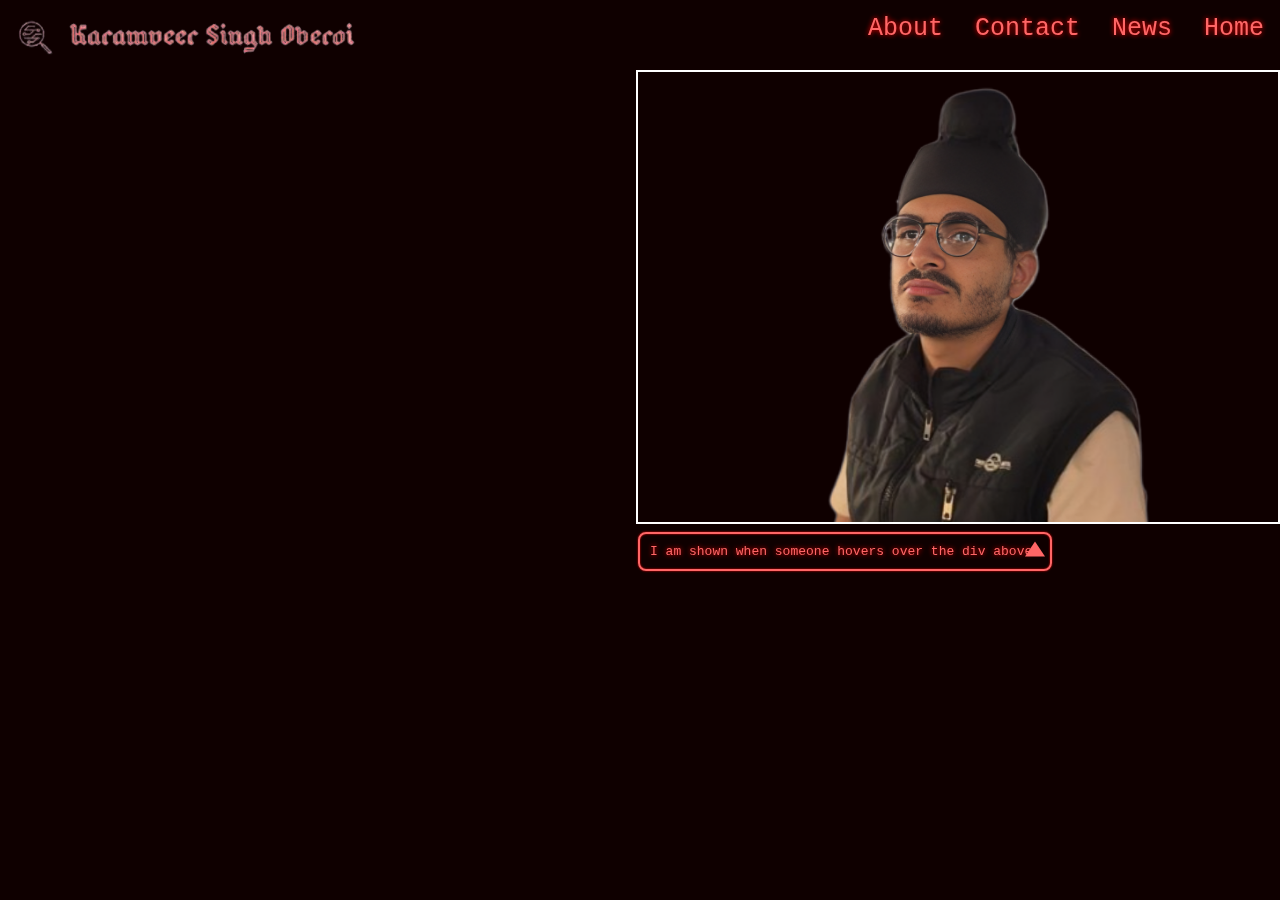
<file: k.html>
<html lang="en">

<head>
    <meta charset="UTF-8">
    <meta name="viewport" content="width=device-width, initial-scale=1.0">
    <link rel="icon" type="image/x-icon" href="images\icons\view-3d-letter-k-removebg-preview.png">
    <link rel="stylesheet" href="style.css">
    <title>Karamveer Singh Oberoi</title>
</head>

<body>
    <div class="loading-screen">
        <div class="loader"></div>
    </div>
    <navbar>
    <div class="topnav" id="myTopnav">
        <a>
            <img src="images\icons\Screenshot_77-removebg-preview.png" alt="">
        </a>
        <b href="#home" class="active">Home</b>
        <b href="#news">News</b>
        <b href="#contact">Contact</b>
        <b href="#about">About</b>
        <b href="javascript:void(0);" class="icon" onclick="myFunction()">
            <i class="fa fa-bars"></i>
        </b>
    </div>
</navbar>
<div class="afternav">
        
        <div class="myDIV"><img src="images\ai r.png" alt=""></div>
    <div class="hide">I am shown when someone hovers over the div above.</div>
</div>
    
</body>
<script>
    function myFunction() {
        var x = document.getElementById("myTopnav");
        if (x.className === "topnav") {
            x.className += " responsive";
        } else {
            x.className = "topnav";
        }
    }
    document.addEventListener("DOMContentLoaded", function() {
    // Hide the loading screen
    document.querySelector(".loading-screen").style.display = "none";

    // Show the main content
    document.querySelector(".main-content").style.display = "block";
});

</script>
</html>
</file>
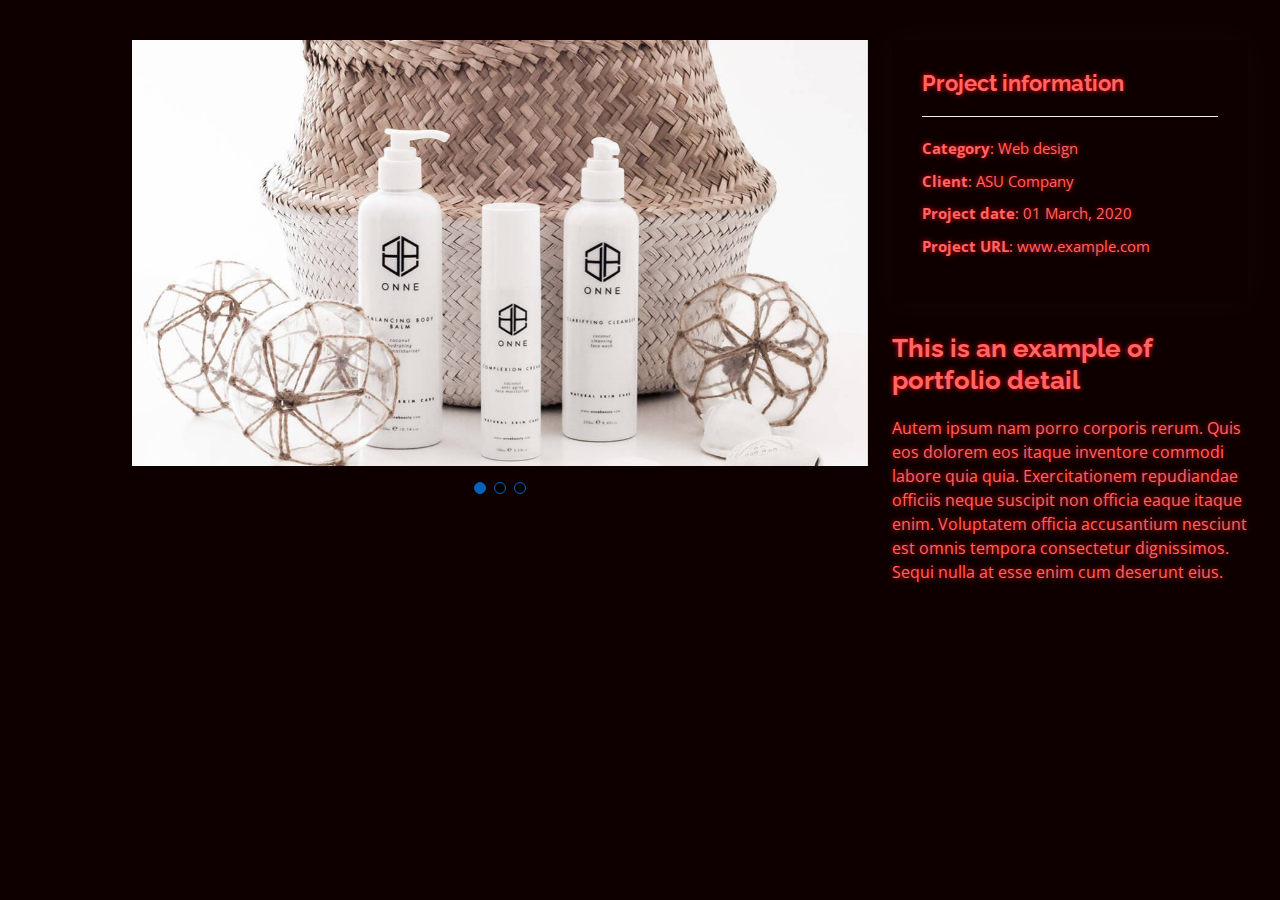
<file: portfolio-details.html>
<!DOCTYPE html>
<html lang="en">

<head>
  <meta charset="utf-8">
  <meta content="width=device-width, initial-scale=1.0" name="viewport">

  <title>Portfolio Details - Personal Bootstrap Template</title>
  <meta content="" name="description">
  <meta content="" name="keywords">

  <!-- Favicons -->
  <link href="assets/img/favicon.png" rel="icon">
  <link href="assets/img/apple-touch-icon.png" rel="apple-touch-icon">

  <!-- Google Fonts -->
  <link href="https://fonts.googleapis.com/css?family=Open+Sans:300,300i,400,400i,600,600i,700,700i|Raleway:300,300i,400,400i,500,500i,600,600i,700,700i|Poppins:300,300i,400,400i,500,500i,600,600i,700,700i" rel="stylesheet">

  <!-- Vendor CSS Files -->
  <link href="assets/vendor/aos/aos.css" rel="stylesheet">
  <link href="assets/vendor/bootstrap/css/bootstrap.min.css" rel="stylesheet">
  <link href="assets/vendor/bootstrap-icons/bootstrap-icons.css" rel="stylesheet">
  <link href="assets/vendor/boxicons/css/boxicons.min.css" rel="stylesheet">
  <link href="assets/vendor/glightbox/css/glightbox.min.css" rel="stylesheet">
  <link href="assets/vendor/swiper/swiper-bundle.min.css" rel="stylesheet">

  <!-- Template Main CSS File -->
  <link href="assets/css/style.css" rel="stylesheet">

  <!-- =======================================================
  * Template Name: MyResume
  * Updated: Jan 29 2024 with Bootstrap v5.3.2
  * Template URL: https://bootstrapmade.com/free-html-bootstrap-template-my-resume/
  * Author: BootstrapMade.com
  * License: https://bootstrapmade.com/license/
  ======================================================== -->
</head>

<body>

  <main id="main">

    <!-- ======= Portfolio Details Section ======= -->
    <section id="portfolio-details" class="portfolio-details">
      <div class="container">

        <div class="row gy-4">

          <div class="col-lg-8">
            <div class="portfolio-details-slider swiper">
              <div class="swiper-wrapper align-items-center">

                <div class="swiper-slide">
                  <img src="assets/img/portfolio/portfolio-details-1.jpg" alt="">
                </div>

                <div class="swiper-slide">
                  <img src="assets/img/portfolio/portfolio-details-2.jpg" alt="">
                </div>

                <div class="swiper-slide">
                  <img src="assets/img/portfolio/portfolio-details-3.jpg" alt="">
                </div>

              </div>
              <div class="swiper-pagination"></div>
            </div>
          </div>

          <div class="col-lg-4">
            <div class="portfolio-info">
              <h3>Project information</h3>
              <ul>
                <li><strong>Category</strong>: Web design</li>
                <li><strong>Client</strong>: ASU Company</li>
                <li><strong>Project date</strong>: 01 March, 2020</li>
                <li><strong>Project URL</strong>: <a href="#">www.example.com</a></li>
              </ul>
            </div>
            <div class="portfolio-description">
              <h2>This is an example of portfolio detail</h2>
              <p>
                Autem ipsum nam porro corporis rerum. Quis eos dolorem eos itaque inventore commodi labore quia quia. Exercitationem repudiandae officiis neque suscipit non officia eaque itaque enim. Voluptatem officia accusantium nesciunt est omnis tempora consectetur dignissimos. Sequi nulla at esse enim cum deserunt eius.
              </p>
            </div>
          </div>

        </div>

      </div>
    </section><!-- End Portfolio Details Section -->

  </main><!-- End #main -->

  <div id="preloader"></div>
  <a href="#" class="back-to-top d-flex align-items-center justify-content-center"><i class="bi bi-arrow-up-short"></i></a>

  <!-- Vendor JS Files -->
  <script src="assets/vendor/purecounter/purecounter_vanilla.js"></script>
  <script src="assets/vendor/aos/aos.js"></script>
  <script src="assets/vendor/bootstrap/js/bootstrap.bundle.min.js"></script>
  <script src="assets/vendor/glightbox/js/glightbox.min.js"></script>
  <script src="assets/vendor/isotope-layout/isotope.pkgd.min.js"></script>
  <script src="assets/vendor/swiper/swiper-bundle.min.js"></script>
  <script src="assets/vendor/typed.js/typed.umd.js"></script>
  <script src="assets/vendor/waypoints/noframework.waypoints.js"></script>
  <script src="assets/vendor/php-email-form/validate.js"></script>

  <!-- Template Main JS File -->
  <script src="assets/js/main.js"></script>

</body>

</html>
</file>
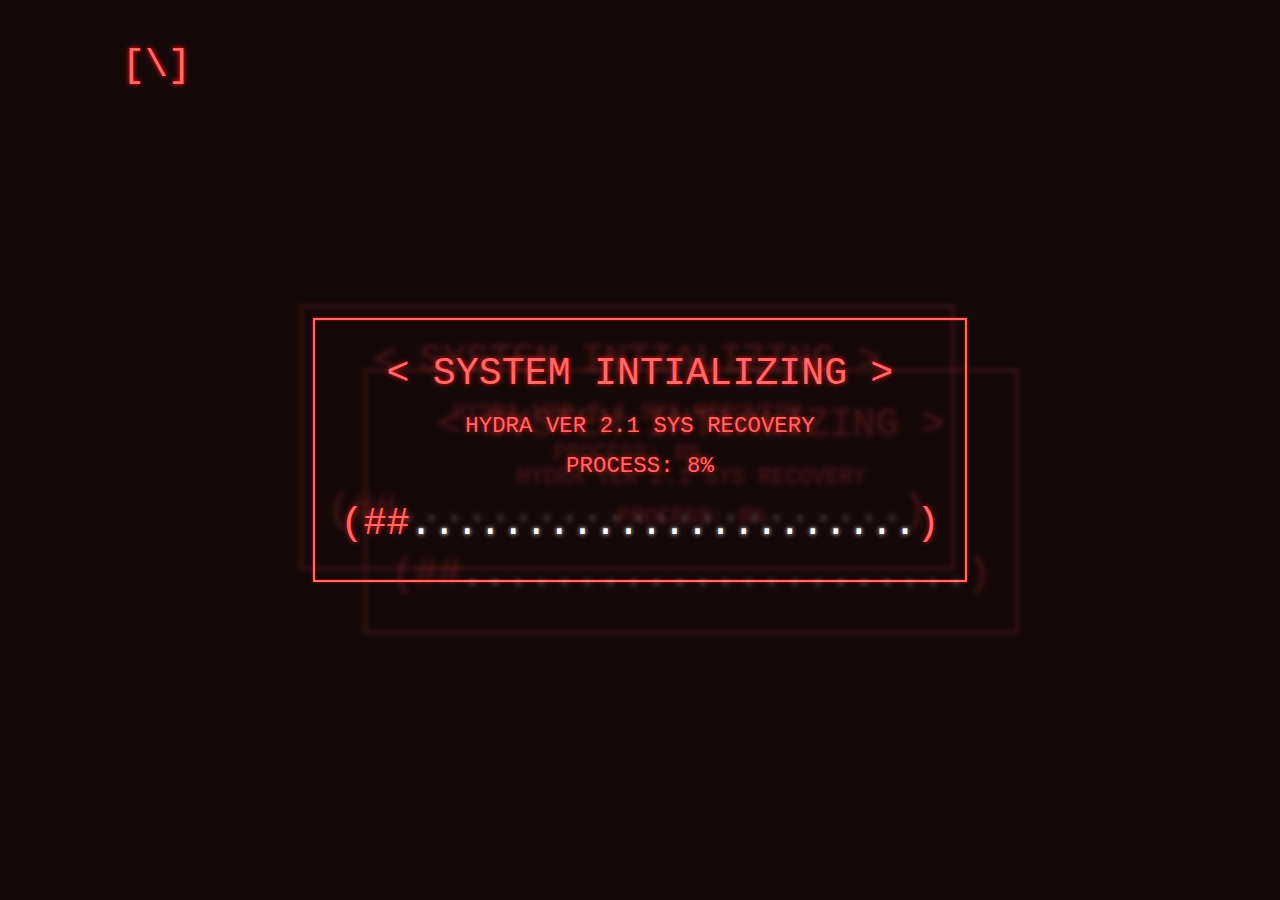
<file: test.html>
<!DOCTYPE html>
<html lang="en">
<head>
    <meta charset="UTF-8">
    <meta name="viewport" content="width=device-width, initial-scale=1.0">
    <link rel="icon" type="image/x-icon" href="images\icons\view-3d-letter-k-removebg-preview.png">
    <title>Karamveer Singh Oberoi</title>

    <style>html {
        font-family: SFMono-Regular, Consolas, Liberation Mono, Menlo, Courier,
            monospace;
        font-size: 3vw;
        font-weight: 100;
        text-shadow: 0 0 5px red;
        background-color: #0f0000;
        background-image: url(http://api.thumbr.it/whitenoise-200x200.png?background=00000000&noise=626262&density=15&opacity=15);
        background-size: 100px;
        color: #ff6666;
        height: 100%;
        text-align: center;
    }
    
    body {
        margin: 0;
        height: 100%;
        display: grid;
        overflow: hidden;
    }
    
    .terminal {
        grid-row: 1;
        grid-column: 1;
        display: grid;
        grid-gap: 3vw;
        padding: 3vw;
        grid-template-rows: 1fr auto 1fr;
        grid-template-columns: 1fr auto 1fr;
    }
    
    .glitch {
        animation: glitch 1.5s linear infinite;
    }
    
    .glitch--clone {
        opacity: 0.2;
    }
    
    .glitch--clone .hydra {
        filter: blur(2px);
        opacity: 0.8;
    }
    
    .glitch--top {
        animation: glitch--top 1s linear infinite;
    }
    
    .glitch--top .hydra {
        transform: translate(4vw, 4vw);
    }
    
    .glitch--bottom {
        animation: glitch--bottom 0.75s linear infinite;
    }
    
    .glitch--bottom .hydra {
        transform: translate(-1vw, -1vw);
    }
    
    .hydra {
        box-shadow: 0 0 2px red, inset 0 0 2px red;
        padding: 2vw;
        border: 0.2vw solid #ff6666;
        grid-row: 2/2;
        grid-column: 2/2;
    }
    
    .scanline {
        position: fixed;
        top: 0;
        left: 0;
        right: 0;
        bottom: 0;
        background: rgba(255, 255, 255, 0.03);
        animation: scanline 6s linear infinite;
    }
    
    .loading-bar--unloaded {
        color: #fff;
        text-shadow: 0 0 5px #fff;
    }
    
    .hidden {
        display: none;
    }
    
    p {
        font-family: SFMono-Regular, Consolas, Liberation Mono, Menlo, Courier,
            monospace;
        font-size: inherit;
        line-height: 1.5;
        margin: 0;
    }
    
    .text--sm {
        font-size: 1.75vw;
    }
    
    * + .text--sm {
        padding-top: 0.5vw;
    }
    
    * + .loading-bar {
        padding-top: 1vw;
    }
    
    @keyframes scanline {
        0.01% {
            transform: translatey(-100%);
        }
        99.99% {
            transform: translatey(0);
        }
        100% {
            transform: translatey(-100%);
        }
    }
    
    @keyframes glitch {
        2%,
        64% {
            transform: translate(2px, 0) skew(0deg);
        }
        4%,
        60% {
            transform: translate(-2px, 0) skew(0deg);
        }
        62% {
            transform: translate(0, 0) skew(5deg);
        }
    }
    
    @keyframes glitch--top {
        2%,
        64% {
            transform: translate(2px, -2px);
        }
        4%,
        60% {
            transform: translate(-2px, 2px);
        }
        62% {
            transform: translate(13px, -1px) skew(-13deg);
        }
    }
    
    @keyframes glitch--bottom {
        2%,
        64% {
            transform: translate(-2px, 0);
        }
        4%,
        60% {
            transform: translate(-2px, 0);
        }
        62% {
            transform: translate(-22px, 5px) skew(21deg);
        }
    }
    .btu{
        font-family: SFMono-Regular, Consolas, Liberation Mono, Menlo, Courier,
            monospace;
        background-color: transparent;
        text-shadow: 0 0 5px red;
        color: #ff6666;
        text-align: center;
        border: 0.2vw solid #ff6666;
        padding: 5px 10px; 
        padding: 5px 10px; 
        cursor: pointer; 

    }
    </style>
    <title>Document</title>
</head>
<body>
    <div class="terminal glitch">
        <div class="scanline"></div>
        <p class="spinner">[/]</p>
        <div class="hydra">
            <div class="hydra_rebooting">
                <p>&lt;  SYSTEM INTIALIZING  &gt;</p>
                <p class="text--sm">HYDRA VER 2.1 SYS RECOVERY</p>
                <p class="text--sm">PROCESS: <span class="process-amount">0</span>%</p>
                <p class="loading-bar"></p>
            </div>
            <div class="hydra_reboot_success hidden">
                <p>WELCOME TO KARAM'S WORLD</p>
                <button class="btu" 
    onclick="window.location.href = 'workinprogress.html';"> 
        Click Here 
    </button> 
            </div>
        </div>
    </div>
</body>
<script>
    const terminal = document.querySelector(".terminal");
const hydra = document.querySelector(".hydra");
const rebootSuccessText = document.querySelector(".hydra_reboot_success");
const maxCharacters = 24;
const unloadedCharacter = ".";
const loadedCharacter = "#";
const spinnerFrames = ["/", "-", "\\", "|"];

// Clone the element and give the glitch classes
(glitchElement => {
	const glitch = glitchElement.cloneNode(true);
	const glitchReverse = glitchElement.cloneNode(true);
	glitch.classList.add("glitch--clone", "glitch--bottom");
	glitchReverse.classList.add("glitch--clone", "glitch--top");
	glitch.setAttribute("aria-hidden", "true");
	glitchReverse.setAttribute("aria-hidden", "true");

	glitchElement.insertAdjacentElement("afterend", glitch);
	glitchElement.insertAdjacentElement("afterend", glitchReverse);
})(terminal);

// Get all the loading bars
const loadingBars = document.querySelectorAll(".loading-bar");
const processAmounts = document.querySelectorAll(".process-amount");
const spinners = document.querySelectorAll(".spinner");
const rebootingText = document.querySelectorAll(".hydra_rebooting");
const glitches = document.querySelectorAll(".glitch--clone");

// Helper for random number
const RandomNumber = (min, max) => Math.floor(Math.random() * max) + min;

const Delay = (time) => {
	return new Promise((resolve) => setTimeout(resolve, time))
};

const HideAll = elements =>
	elements.forEach(glitchGroup =>
		glitchGroup.forEach(element => element.classList.add("hidden"))	);

const ShowAll = elements =>
	elements.forEach(glitchGroup =>
		glitchGroup.forEach(element => element.classList.remove("hidden")) );

// Render the bar to HTML
const RenderBar = ( values ) => {
	const currentLoaded = values.lastIndexOf(loadedCharacter) + 1;
	const loaded = values.slice(0, currentLoaded).join("");
	const unloaded = values.slice(currentLoaded).join("");

	// Update all the loading bars
	loadingBars.forEach(loadingBar => {
		loadingBar.innerHTML = `(${loaded}<span class="loading-bar--unloaded">${unloaded}</span>)`;
	});

	// Update all the percentages
	loadingPercent = Math.floor(currentLoaded / maxCharacters * 100);
	processAmounts.forEach(processAmount => {
		processAmount.innerText = loadingPercent;
	});
};

// Update the loaded value and render it to HTML
const DrawLoadingBar = ( values ) => {
	return new Promise((resolve) => {
			const loadingBarAnimation = setInterval(() => {
				if (!values.includes(unloadedCharacter)) {
					clearInterval(loadingBarAnimation);
					resolve();
				}

				values.pop(unloadedCharacter);
				values.unshift(loadedCharacter);
				RenderBar(values);
		}, RandomNumber(50, 300));
	});
};

const DrawSpinner = (spinnerFrame = 0) => {
	return setInterval(() => {
		spinnerFrame += 1;
		spinners.forEach(
			spinner =>
				(spinner.innerText = `[${
					spinnerFrames[spinnerFrame % spinnerFrames.length]
				}]`)
		);
	}, RandomNumber(50, 300));
};

const AnimateBox = () => {
	const first = hydra.getBoundingClientRect();
	HideAll([spinners, glitches, rebootingText]);
	rebootSuccessText.classList.remove("hidden");
	rebootSuccessText.style.visibility = "hidden";
	const last = hydra.getBoundingClientRect();

	const hydraAnimation = hydra.animate([
		{ transform: `scale(${first.width / last.width}, ${first.height / last.height})` },
		{ transform: `scale(${first.width / last.width}, 1.2)` },
		{ transform: `none` }
	],{
		duration: 600,
		easing: 'cubic-bezier(0,0,0.32,1)',
	});	

	hydraAnimation.addEventListener('finish', () => {
		rebootSuccessText.removeAttribute("style");
		hydra.removeAttribute("style");
	});
};

const PlayHydra = async() => {
	terminal.classList.add("glitch");
	rebootSuccessText.classList.add("hidden");
	ShowAll([spinners, glitches, rebootingText]);
	const loadingBar = new Array(maxCharacters).fill(unloadedCharacter);
	const spinnerInterval = DrawSpinner();

	// Play the loading bar
	await DrawLoadingBar(loadingBar);
	
	// Loading is complete on the next frame, hide spinner and glitch
	requestAnimationFrame(()=> {
		clearInterval(spinnerInterval);
		terminal.classList.remove("glitch");
		AnimateBox();
		setTimeout(PlayHydra, 5000);
	});
};

PlayHydra();

</script>
</html>
</file>
<file: style.css>
/* Define the font face for the 'Backyard' font */
@font-face {
    font-family: 'Backyard';
    src: url('fonts/backyard_personal-webfont.woff2') format('woff2'),
         url('fonts/backyard_personal-webfont.woff') format('woff');
    font-weight: normal;
    font-style: normal;
  }
html{
  font-family: SFMono-Regular, Consolas, Liberation Mono, Menlo, Courier,
  monospace;
font-size: 3vw;
font-weight: 100;
text-shadow: 0 0 5px red;
background-color: #0f0000;
background-image: url(http://api.thumbr.it/whitenoise-200x200.png?background=00000000&noise=626262&density=15&opacity=15);
background-size: 100px;
color: #ff6666;
height: 100%;
text-align: center;
}
  /* Apply the 'Backyard' font to the body */
  body {
    margin: 0;
    font-family: SFMono-Regular, Consolas, Liberation Mono, Menlo, Courier,
            monospace;
    height: 100%;
  }
  
  .topnav {
    display: block;
    position: fixed;
    width: 100%;
    z-index: 1001; /* Increase the value by 1 */
    background-color: transparent;
    backdrop-filter: blur(10px);
}

  
  .topnav a {
    float: left;
  }
  
  .topnav a img {
    padding: 10px;
    width: 350px;
  }
  
  .topnav b {
    float: right;
    display: block;
    text-align: center;
    padding: 14px 16px;
    text-decoration: none;
    font-size: 25px;
  }
  
  .topnav b:hover {
    border-bottom: 2px solid black;
    transition: ease;
  }
  
  .topnav .icon {
    display: none;
  }
  
  /* Responsive styles */
  @media screen and (max-width: 600px) {
    .topnav a:not(:first-child) {
      display: none;
    }
  
    .topnav a.icon {
      float: right;
      display: block;
    }
  
    /* Adjustments for responsive design */
    .topnav.responsive {
      position: relative;
    }
  
    .topnav.responsive .icon {
      position: absolute;
      right: 0;
      top: 0;
    }
  
    .topnav.responsive b {
      float: none;
      display: block;
      text-align: left;
    }
  }
  .hide {
    display: block;
    position: relative;
    background-color: transparent;
    border: 0.2vw solid #ff6666;
    box-shadow: 0 0 2px red, inset 0 0 2px red;

    padding: 10px;
    margin: 10px 0;
    border-radius: 8px;
    float: left;
    font-size: small;
    }
  .hide::before {
    content: '';
    position: absolute;
    top: -15px; /* Adjust as needed */
    left: 50%;
    transform: translateX(900%) translateY(150%);
    border-width: 0 10px 15px 10px;
    border-style: solid;
    border-color: transparent transparent #ff6666 transparent;
    
  }
      
  .myDIV:hover + .hide {
    display: block;
    color: red;
  }
  .afternav {
    position: fixed;
    z-index: 999;
    top: 70px;
    right: 0; /* Align to the right */
    border: white 2px solid
    ;
    width: 50%;
    height: 50%;
}

.afternav img {
    height: 100%;
    width: 60%; /* Adjusted to use full width */
}

::-webkit-scrollbar {
    width: 10px;
  }
  
  /* Track */
  ::-webkit-scrollbar-track {
    background: #f1f1f1; 
  }
   
  /* Handle */
  ::-webkit-scrollbar-thumb {
    background: #888; 
  }
  
  /* Handle on hover */
  ::-webkit-scrollbar-thumb:hover {
    background: #555; 
  }
.kaka{
    z-index: 1000;
    display: block;
}
</file>
<file: assets/css/style.css>
/**
* Template Name: MyResume
* Updated: Jan 29 2024 with Bootstrap v5.3.2
* Template URL: https://bootstrapmade.com/free-html-bootstrap-template-my-resume/
* Author: BootstrapMade.com
* License: https://bootstrapmade.com/license/
*/

/*--------------------------------------------------------------
# General
--------------------------------------------------------------*/

body {
  font-family: "Open Sans", sans-serif;
  color: #272829;
  background-color: #0f0000;
  background-image: url(http://api.thumbr.it/whitenoise-200x200.png?background=00000000&noise=626262&density=15&opacity=15);
  background-size: 100px;
  text-shadow: 0 0 5px red;
  color: #ff6666;

}
.scanline {
  position: fixed;
  top: 0;
  left: 0;
  right: 0;
  bottom: 0;
  background: rgba(255, 255, 255, 0.03);
  animation: scanline 6s linear infinite;
  z-index: -11;
}
@keyframes scanline {
  0.01% {
      transform: translatey(-100%);
  }
  99.99% {
      transform: translatey(0);
  }
  100% {
      transform: translatey(-100%);
  }
} 
a {
  color: #ff6666;
  text-decoration: none;
}

a:hover {
  color: #ff6666;
  text-decoration: none;
}

h1,
h2,
h3,
h4,
h5,
h6 {
  font-family: "Raleway", sans-serif;
  color: #ff6666
}

/*--------------------------------------------------------------
# Back to top button
--------------------------------------------------------------*/
.back-to-top {
  position: fixed;
  visibility: hidden;
  opacity: 0;
  right: 15px;
  bottom: 15px;
  z-index: 996;
  background: #0563bb;
  width: 40px;
  height: 40px;
  border-radius: 50px;
  transition: all 0.4s;
}

.back-to-top i {
  font-size: 28px;
  color: #ff6666;
  line-height: 0;
}

.back-to-top:hover {
  background: #0678e3;
  color: #ff6666;
}

.back-to-top.active {
  visibility: visible;
  opacity: 1;
}

/*--------------------------------------------------------------
# Preloader
--------------------------------------------------------------*/
#preloader {
  position: fixed;
  top: 0;
  left: 0;
  right: 0;
  bottom: 0;
  z-index: 9999;
  overflow: hidden;
  background: #fff;
}

#preloader:before {
  content: "";
  position: fixed;
  top: calc(50% - 30px);
  left: calc(50% - 30px);
  border: 6px solid #0563bb;
  border-top-color: #fff;
  border-bottom-color: #fff;
  border-radius: 50%;
  width: 60px;
  height: 60px;
  animation: animate-preloader 1s linear infinite;
}

@keyframes animate-preloader {
  0% {
    transform: rotate(0deg);
  }

  100% {
    transform: rotate(360deg);
  }
}

/*--------------------------------------------------------------
# Disable aos animation delay on mobile devices
--------------------------------------------------------------*/
@media screen and (max-width: 768px) {
  [data-aos-delay] {
    transition-delay: 0 !important;
  }
}

/*--------------------------------------------------------------
# Header
--------------------------------------------------------------*/
#header {
  position: fixed;
  top: 0;
  left: 0;
  bottom: 0;
  z-index: 9997;
  transition: all 0.5s;
  padding: 15px;
  overflow-y: auto;
}

@media (max-width: 991px) {
  #header {
    width: 300px;
    background: #fff;
    border-right: 1px solid #e6e9ec;
    left: -300px;
  }
}

@media (min-width: 991px) {
  #main {
    margin-left: 100px;
  }
}

/*--------------------------------------------------------------
# Navigation Menu
--------------------------------------------------------------*/
/**
* Desktop Navigation 
*/
.nav-menu {
  padding: 0;
  display: block;
}

.nav-menu * {
  margin: 0;
  padding: 0;
  list-style: none;
}

.nav-menu>ul>li {
  position: relative;
  white-space: nowrap;
}

.nav-menu a,
.nav-menu a:focus {
  display: flex;
  align-items: center;
  color: #ff6666;
  padding: 10px 18px;
  margin-bottom: 8px;
  transition: 0.3s;
  font-size: 15px;
  border-radius: 50px;
  background: #f2f3f5;
  height: 56px;
  width: 100%;
  overflow: hidden;
  transition: 0.3s;
}

.nav-menu a i,
.nav-menu a:focus i {
  font-size: 20px;
}

.nav-menu a span,
.nav-menu a:focus span {
  padding: 0 5px 0 7px;
  color: #ff6666;
}

@media (min-width: 992px) {

  .nav-menu a,
  .nav-menu a:focus {
    width: 56px;
  }

  .nav-menu a span,
  .nav-menu a:focus span {
    display: none;
    color: #ff6666;
  }
}

.nav-menu a:hover,
.nav-menu .active,
.nav-menu .active:focus,
.nav-menu li:hover>a {
  color: #ff6666;
  background: #0563bb;
}

.nav-menu a:hover span,
.nav-menu .active span,
.nav-menu .active:focus span,
.nav-menu li:hover>a span {
  color: #ff6666;
}

.nav-menu a:hover,
.nav-menu li:hover>a {
  width: 100%;
  color: #ff6666;
}

.nav-menu a:hover span,
.nav-menu li:hover>a span {
  display: block;
}

/**
* Mobile Navigation 
*/
.mobile-nav-toggle {
  position: fixed;
  right: 10px;
  top: 10px;
  z-index: 9998;
  border: 0;
  background: none;
  font-size: 28px;
  transition: all 0.4s;
  outline: none !important;
  line-height: 0;
  cursor: pointer;
  border-radius: 50px;
  padding: 5px;
}

.mobile-nav-toggle i {
  color: #ff6666;
}

.mobile-nav-active {
  overflow: hidden;
}

.mobile-nav-active #header {
  left: 0;
}

.mobile-nav-active .mobile-nav-toggle {
  color: #ff6666;
  background-color: #0563bb;
}

/*--------------------------------------------------------------
# Hero Section
--------------------------------------------------------------*/
#hero {
  width: 100%;
  height: 100vh;
  background-size: cover;
  position: relative;
}

@media (min-width: 992px) {
  #hero {
    padding-left: 160px;
  }
}

#hero:before {
  content: "";
  position: absolute;
  bottom: 0;
  top: 0;
  left: 0;
  right: 0;
}

#hero h1 {
  margin: 0;
  font-size: 64px;
  font-weight: 700;
  line-height: 56px;
  color: #45505b;
}

#hero p {
  color: #45505b;
  margin: 15px 0 0 0;
  font-size: 26px;
  font-family: "Poppins", sans-serif;
}

#hero p span {
  color: #ff6666;
  letter-spacing: 1px;
}

#hero .social-links {
  margin-top: 30px;
}

#hero .social-links a {
  font-size: 24px;
  display: inline-block;
  color: #ff6666;
  line-height: 1;
  margin-right: 20px;
  transition: 0.3s;
}

#hero .social-links a:hover {
  color: #ff6666;
}

@media (max-width: 992px) {
  #hero {
    text-align: center;
  }

  #hero h1 {
    font-size: 32px;
    line-height: 36px;
  }

  #hero p {
    margin-top: 10px;
    font-size: 20px;
    line-height: 24px;
  }
}

/*--------------------------------------------------------------
# Sections General
--------------------------------------------------------------*/
section {
  padding: 60px 0;
  overflow: hidden;
}

.section-title {
  text-align: center;
  padding-bottom: 30px;
}

.section-title h2 {
  font-size: 32px;
  font-weight: bold;
  text-transform: uppercase;
  margin-bottom: 20px;
  padding-bottom: 20px;
  position: relative;
  color: #ff6666;
}

.section-title h2::before {
  content: "";
  position: absolute;
  display: block;
  width: 120px;
  height: 1px;
  background: #ddd;
  bottom: 1px;
  left: calc(50% - 60px);
}

.section-title h2::after {
  content: "";
  position: absolute;
  display: block;
  width: 40px;
  height: 3px;
  background: #0563bb;
  bottom: 0;
  left: calc(50% - 20px);
}

.section-title p {
  margin-bottom: 0;
}

/*--------------------------------------------------------------
# About
--------------------------------------------------------------*/
.about .content h3 {
  font-weight: 700;
  font-size: 26px;
  color: #ff6666;
}

.about .content ul {
  list-style: none;
  padding: 0;
}

.about .content ul li {
  margin-bottom: 20px;
  display: flex;
  align-items: center;
}

.about .content ul strong {
  margin-right: 10px;
}

.about .content ul i {
  font-size: 16px;
  margin-right: 5px;
  color: #0563bb;
  line-height: 0;
}

.about .content p:last-child {
  margin-bottom: 0;
}

/*--------------------------------------------------------------
# Facts
--------------------------------------------------------------*/
.facts .count-box {
  padding: 30px 30px 25px 30px;
  margin-top: 30px;
  width: 100%;
  position: relative;
  text-align: center;
  background: #fff;
}

.facts .count-box i {
  position: absolute;
  top: -25px;
  left: 50%;
  transform: translateX(-50%);
  font-size: 24px;
  background: #0563bb;
  color: #ff6666;
  border-radius: 50px;
  display: inline-flex;
  align-items: center;
  justify-content: center;
  width: 48px;
  height: 48px;
}

.facts .count-box span {
  font-size: 36px;
  display: block;
  font-weight: 600;
  color: #ff6666;
}

.facts .count-box p {
  padding: 0;
  margin: 0;
  font-family: "Raleway", sans-serif;
  font-size: 14px;
}

/*--------------------------------------------------------------
# Akills
--------------------------------------------------------------*/
.skills .progress {
  height: 60px;
  display: block;
  background: none;
  border-radius: 0;
}

.skills .progress .skill {
  padding: 10px 0;
  margin: 0;
  text-transform: uppercase;
  display: block;
  font-weight: 600;
  font-family: "Poppins", sans-serif;
  color: #45505b;
}

.skills .progress .skill .val {
  float: right;
  font-style: normal;
}

.skills .progress-bar-wrap {
  background: #f2f3f5;
}

.skills .progress-bar {
  width: 1px;
  height: 10px;
  transition: 0.9s;
  background-color: #0563bb;
}

/*--------------------------------------------------------------
# Resume
--------------------------------------------------------------*/
.resume .resume-title {
  font-size: 26px;
  font-weight: 700;
  margin-top: 20px;
  margin-bottom: 20px;
  color: #45505b;
}

.resume .resume-item {
  padding: 0 0 20px 20px;
  margin-top: -2px;
  border-left: 2px solid #0563bb;
  position: relative;
}

.resume .resume-item h4 {
  line-height: 18px;
  font-size: 18px;
  font-weight: 600;
  text-transform: uppercase;
  font-family: "Poppins", sans-serif;
  color: #0563bb;
  margin-bottom: 10px;
}

.resume .resume-item h5 {
  font-size: 16px;
  background: #f7f8f9;
  padding: 5px 15px;
  display: inline-block;
  font-weight: 600;
  margin-bottom: 10px;
}

.resume .resume-item ul {
  padding-left: 20px;
}

.resume .resume-item ul li {
  padding-bottom: 10px;
}

.resume .resume-item:last-child {
  padding-bottom: 0;
}

.resume .resume-item::before {
  content: "";
  position: absolute;
  width: 16px;
  height: 16px;
  border-radius: 50px;
  left: -9px;
  top: 0;
  background: #fff;
  border: 2px solid #0563bb;
}

/*--------------------------------------------------------------
# Portfolio
--------------------------------------------------------------*/
.portfolio .portfolio-item {
  margin-bottom: 30px;
}

.portfolio #portfolio-flters {
  padding: 0;
  margin: 0 auto 25px auto;
  list-style: none;
  text-align: center;
  background: #fff;
  border-radius: 50px;
  padding: 2px 15px;
}

.portfolio #portfolio-flters li {
  cursor: pointer;
  display: inline-block;
  padding: 10px 15px;
  font-size: 14px;
  font-weight: 600;
  line-height: 1;
  text-transform: uppercase;
  color: #272829;
  margin-bottom: 5px;
  transition: all 0.3s ease-in-out;
}

.portfolio #portfolio-flters li:hover,
.portfolio #portfolio-flters li.filter-active {
  color: #0563bb;
}

.portfolio #portfolio-flters li:last-child {
  margin-right: 0;
}

.portfolio .portfolio-wrap {
  transition: 0.3s;
  position: relative;
  overflow: hidden;
  z-index: 1;
  background: rgba(69, 80, 91, 0.8);
}

.portfolio .portfolio-wrap::before {
  content: "";
  background: rgba(255, 255, 255, 0.7);
  position: absolute;
  left: 30px;
  right: 30px;
  top: 30px;
  bottom: 30px;
  transition: all ease-in-out 0.3s;
  z-index: 2;
  opacity: 0;
}

.portfolio .portfolio-wrap .portfolio-info {
  opacity: 0;
  position: absolute;
  top: 0;
  left: 0;
  right: 0;
  bottom: 0;
  text-align: center;
  z-index: 3;
  transition: all ease-in-out 0.3s;
  display: flex;
  flex-direction: column;
  justify-content: center;
  align-items: center;
}

.portfolio .portfolio-wrap .portfolio-info::before {
  display: block;
  content: "";
  width: 48px;
  height: 48px;
  position: absolute;
  top: 35px;
  left: 35px;
  border-top: 3px solid #d7dce1;
  border-left: 3px solid #d7dce1;
  transition: all 0.5s ease 0s;
  z-index: 9994;
}

.portfolio .portfolio-wrap .portfolio-info::after {
  display: block;
  content: "";
  width: 48px;
  height: 48px;
  position: absolute;
  bottom: 35px;
  right: 35px;
  border-bottom: 3px solid #d7dce1;
  border-right: 3px solid #d7dce1;
  transition: all 0.5s ease 0s;
  z-index: 9994;
}

.portfolio .portfolio-wrap .portfolio-info h4 {
  font-size: 20px;
  color: #45505b;
  font-weight: 600;
}

.portfolio .portfolio-wrap .portfolio-info p {
  color: #45505b;
  font-size: 14px;
  text-transform: uppercase;
  padding: 0;
  margin: 0;
}

.portfolio .portfolio-wrap .portfolio-links {
  text-align: center;
  z-index: 4;
}

.portfolio .portfolio-wrap .portfolio-links a {
  color: #45505b;
  margin: 0 2px;
  font-size: 28px;
  display: inline-block;
  transition: 0.3s;
}

.portfolio .portfolio-wrap .portfolio-links a:hover {
  color: #148af9;
}

.portfolio .portfolio-wrap:hover::before {
  top: 0;
  left: 0;
  right: 0;
  bottom: 0;
  opacity: 1;
}

.portfolio .portfolio-wrap:hover .portfolio-info {
  opacity: 1;
}

.portfolio .portfolio-wrap:hover .portfolio-info::before {
  top: 15px;
  left: 15px;
}

.portfolio .portfolio-wrap:hover .portfolio-info::after {
  bottom: 15px;
  right: 15px;
}

/*--------------------------------------------------------------
# Portfolio Details
--------------------------------------------------------------*/
.portfolio-details {
  padding-top: 40px;
}

.portfolio-details .portfolio-details-slider img {
  width: 100%;
}

.portfolio-details .portfolio-details-slider .swiper-pagination {
  margin-top: 20px;
  position: relative;
}

.portfolio-details .portfolio-details-slider .swiper-pagination .swiper-pagination-bullet {
  width: 12px;
  height: 12px;
  opacity: 1;
  border: 1px solid #0563bb;
}

.portfolio-details .portfolio-details-slider .swiper-pagination .swiper-pagination-bullet-active {
  background-color: #0563bb;
}

.portfolio-details .portfolio-info {
  padding: 30px;
  box-shadow: 0px 0 30px rgba(69, 80, 91, 0.08);
}

.portfolio-details .portfolio-info h3 {
  font-size: 22px;
  font-weight: 700;
  margin-bottom: 20px;
  padding-bottom: 20px;
  border-bottom: 1px solid #eee;
}

.portfolio-details .portfolio-info ul {
  list-style: none;
  padding: 0;
  font-size: 15px;
}

.portfolio-details .portfolio-info ul li+li {
  margin-top: 10px;
}

.portfolio-details .portfolio-description {
  padding-top: 30px;
}

.portfolio-details .portfolio-description h2 {
  font-size: 26px;
  font-weight: 700;
  margin-bottom: 20px;
}

.portfolio-details .portfolio-description p {
  padding: 0;
}

/*--------------------------------------------------------------
# Services
--------------------------------------------------------------*/
.services .icon-box {
  text-align: center;
  padding: 70px 20px 80px 20px;
  transition: all ease-in-out 0.3s;
  background: #fff;
  box-shadow: 0px 5px 90px 0px rgba(110, 123, 131, 0.05);
}

.services .icon-box .icon {
  margin: 0 auto;
  width: 100px;
  height: 100px;
  display: flex;
  align-items: center;
  justify-content: center;
  transition: ease-in-out 0.3s;
  position: relative;
}

.services .icon-box .icon i {
  font-size: 36px;
  transition: 0.5s;
  position: relative;
}

.services .icon-box .icon svg {
  position: absolute;
  top: 0;
  left: 0;
}

.services .icon-box .icon svg path {
  transition: 0.5s;
  fill: #f5f5f5;
}

.services .icon-box h4 {
  font-weight: 600;
  margin: 10px 0 15px 0;
  font-size: 22px;
}

.services .icon-box h4 a {
  color: #45505b;
  transition: ease-in-out 0.3s;
}

.services .icon-box p {
  line-height: 24px;
  font-size: 14px;
  margin-bottom: 0;
}

.services .icon-box:hover {
  border-color: #fff;
  box-shadow: 0px 0 35px 0 rgba(0, 0, 0, 0.08);
}

.services .iconbox-blue i {
  color: #47aeff;
}

.services .iconbox-blue:hover .icon i {
  color: #fff;
}

.services .iconbox-blue:hover .icon path {
  fill: #47aeff;
}

.services .iconbox-orange i {
  color: #ffa76e;
}

.services .iconbox-orange:hover .icon i {
  color: #fff;
}

.services .iconbox-orange:hover .icon path {
  fill: #ffa76e;
}

.services .iconbox-pink i {
  color: #e80368;
}

.services .iconbox-pink:hover .icon i {
  color: #fff;
}

.services .iconbox-pink:hover .icon path {
  fill: #e80368;
}

.services .iconbox-yellow i {
  color: #ffbb2c;
}

.services .iconbox-yellow:hover .icon i {
  color: #fff;
}

.services .iconbox-yellow:hover .icon path {
  fill: #ffbb2c;
}

.services .iconbox-red i {
  color: #ff5828;
}

.services .iconbox-red:hover .icon i {
  color: #fff;
}

.services .iconbox-red:hover .icon path {
  fill: #ff5828;
}

.services .iconbox-teal i {
  color: #11dbcf;
}

.services .iconbox-teal:hover .icon i {
  color: #fff;
}

.services .iconbox-teal:hover .icon path {
  fill: #11dbcf;
}

/*--------------------------------------------------------------
# Testimonials
--------------------------------------------------------------*/
.testimonials .section-header {
  margin-bottom: 40px;
}

.testimonials .testimonials-carousel,
.testimonials .testimonials-slider {
  overflow: hidden;
}

.testimonials .testimonial-item {
  text-align: center;
}

.testimonials .testimonial-item .testimonial-img {
  width: 120px;
  border-radius: 50%;
  border: 4px solid #fff;
  margin: 0 auto;
}

.testimonials .testimonial-item h3 {
  font-size: 20px;
  font-weight: bold;
  margin: 10px 0 5px 0;
  color: #111;
}

.testimonials .testimonial-item h4 {
  font-size: 14px;
  color: #999;
  margin: 0 0 15px 0;
}

.testimonials .testimonial-item .quote-icon-left,
.testimonials .testimonial-item .quote-icon-right {
  color: #90c8fc;
  font-size: 26px;
}

.testimonials .testimonial-item .quote-icon-left {
  display: inline-block;
  left: -5px;
  position: relative;
}

.testimonials .testimonial-item .quote-icon-right {
  display: inline-block;
  right: -5px;
  position: relative;
  top: 10px;
}

.testimonials .testimonial-item p {
  font-style: italic;
  margin: 0 auto 15px auto;
}

.testimonials .swiper-pagination {
  margin-top: 20px;
  position: relative;
}

.testimonials .swiper-pagination .swiper-pagination-bullet {
  width: 12px;
  height: 12px;
  opacity: 1;
  border: 1px solid #0563bb;
}

.testimonials .swiper-pagination .swiper-pagination-bullet-active {
  background-color: #0563bb;
}

@media (min-width: 992px) {
  .testimonials .testimonial-item p {
    width: 80%;
  }
}

/*--------------------------------------------------------------
# Contact
--------------------------------------------------------------*/
.contact .info {
  width: 100%;
  background: #fff;
}

.contact .info i {
  font-size: 20px;
  color: #0563bb;
  float: left;
  width: 44px;
  height: 44px;
  background: #eef7ff;
  display: flex;
  justify-content: center;
  align-items: center;
  border-radius: 50px;
  transition: all 0.3s ease-in-out;
}

.contact .info h4 {
  padding: 0 0 0 60px;
  font-size: 22px;
  font-weight: 600;
  margin-bottom: 5px;
  color: #45505b;
}

.contact .info p {
  padding: 0 0 0 60px;
  margin-bottom: 0;
  font-size: 14px;
  color: #728394;
}

.contact .info .email,
.contact .info .phone {
  margin-top: 40px;
}

.contact .info .email:hover i,
.contact .info .address:hover i,
.contact .info .phone:hover i {
  background: #0563bb;
  color: #fff;
}

.contact .php-email-form {
  width: 100%;
  background: #fff;
}

.contact .php-email-form .form-group {
  padding-bottom: 8px;
}

.contact .php-email-form .error-message {
  display: none;
  color: #fff;
  background: #ed3c0d;
  text-align: left;
  padding: 15px;
  font-weight: 600;
}

.contact .php-email-form .error-message br+br {
  margin-top: 25px;
}

.contact .php-email-form .sent-message {
  display: none;
  color: #fff;
  background: #18d26e;
  text-align: center;
  padding: 15px;
  font-weight: 600;
}

.contact .php-email-form .loading {
  display: none;
  background: #fff;
  text-align: center;
  padding: 15px;
}

.contact .php-email-form .loading:before {
  content: "";
  display: inline-block;
  border-radius: 50%;
  width: 24px;
  height: 24px;
  margin: 0 10px -6px 0;
  border: 3px solid #18d26e;
  border-top-color: #eee;
  animation: animate-loading 1s linear infinite;
}

.contact .php-email-form input,
.contact .php-email-form textarea {
  border-radius: 4px;
  box-shadow: none;
  font-size: 14px;
}

.contact .php-email-form input[type=text],
.contact .php-email-form input[type=email] {
  height: 44px;
}

.contact .php-email-form textarea {
  padding: 10px 12px;
}

.contact .php-email-form button[type=submit] {
  background: #0563bb;
  border: 0;
  padding: 10px 35px;
  color: #fff;
  transition: 0.4s;
  border-radius: 50px;
}

.contact .php-email-form button[type=submit]:hover {
  background: #0678e3;
}

@keyframes animate-loading {
  0% {
    transform: rotate(0deg);
  }

  100% {
    transform: rotate(360deg);
  }
}

/*--------------------------------------------------------------
# Footer
--------------------------------------------------------------*/
#footer {
  background: #f7f8f9;
  color: #45505b;
  font-size: 14px;
  text-align: center;
  padding: 30px 0;
}

#footer h3 {
  font-size: 36px;
  font-weight: 700;
  position: relative;
  font-family: "Poppins", sans-serif;
  padding: 0;
  margin: 0 0 15px 0;
}

#footer p {
  font-size: 15;
  font-style: italic;
  padding: 0;
  margin: 0 0 40px 0;
}

#footer .social-links {
  margin: 0 0 40px 0;
}

#footer .social-links a {
  font-size: 18px;
  display: inline-block;
  background: #0563bb;
  color: #fff;
  line-height: 1;
  padding: 8px 0;
  margin-right: 4px;
  border-radius: 50%;
  text-align: center;
  width: 36px;
  height: 36px;
  transition: 0.3s;
}

#footer .social-links a:hover {
  background: #0678e3;
  color: #fff;
  text-decoration: none;
}

#footer .copyright {
  margin: 0 0 5px 0;
}

#footer .credits {
  font-size: 13px;
}
</file>
